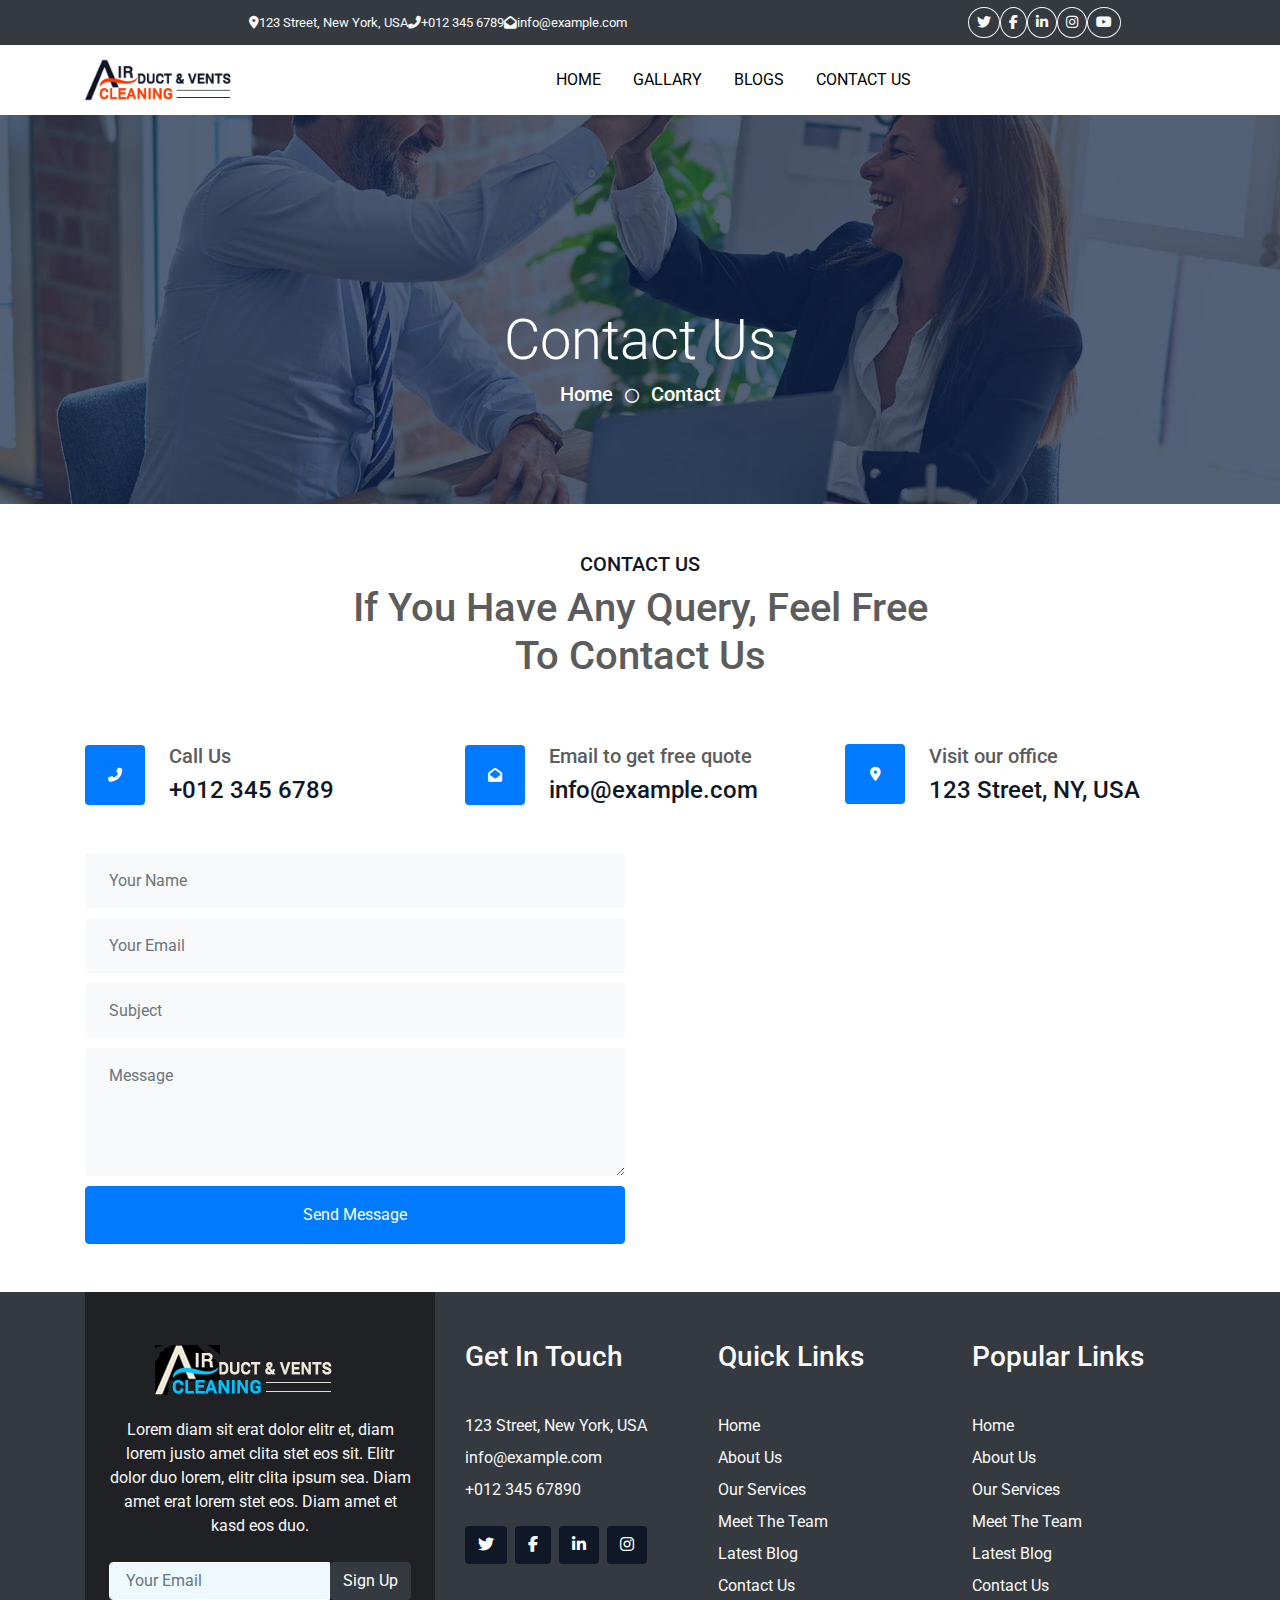
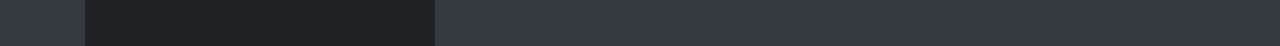
<file: egy design/contact.html>
<!DOCTYPE html>
<html lang="en">

<head>
    <meta charset="UTF-8" />
    <meta http-equiv="X-UA-Compatible" content="IE=edge" />
    <meta name="viewport" content="width=device-width, initial-scale=1.0" />
    <title>Home | Contact Us </title>
    <link rel="stylesheet" href="css/bootstrap.min.css" />
    <link rel="stylesheet" href="https://stackpath.bootstrapcdn.com/font-awesome/4.7.0/css/font-awesome.min.css" />
    <!-- i will provide this in description  -->
    <link rel="stylesheet" href="css/slick.css" />
    <link rel="stylesheet" href="css/slick-theme.css" />
    <link rel="stylesheet" href="css/owl.carousel.min.css" />
    <link rel="stylesheet" href="css/animate.min.css" />
    <link rel="stylesheet" href="css/magnific-popup.css" />
    <link rel="stylesheet" href="css/select2.min.css" />
    <link rel="stylesheet" href="css/select2-bootstrap4.min.css" />
    <link rel="stylesheet" href="https://cdnjs.cloudflare.com/ajax/libs/font-awesome/6.2.1/css/all.min.css"
        integrity="sha512-MV7K8+y+gLIBoVD59lQIYicR65iaqukzvf/nwasF0nqhPay5w/9lJmVM2hMDcnK1OnMGCdVK+iQrJ7lzPJQd1w=="
        crossorigin="anonymous" referrerpolicy="no-referrer" />
    <link rel="stylesheet" href="css/slick-animation.css" />
    <link rel="stylesheet" href="style.css" />
    <link rel="stylesheet" href="https://cdnjs.cloudflare.com/ajax/libs/font-awesome/6.4.2/css/all.min.css" />
    <link rel="stylesheet" href="https://stackpath.bootstrapcdn.com/bootstrap/4.5.2/css/bootstrap.min.css">


    <link rel="stylesheet" href="https://cdnjs.cloudflare.com/ajax/libs/font-awesome/6.2.1/css/all.min.css"
        integrity="sha512-MV7K8+y+gLIBoVD59lQIYicR65iaqukzvf/nwasF0nqhPay5w/9lJmVM2hMDcnK1OnMGCdVK+iQrJ7lzPJQd1w=="
        crossorigin="anonymous" referrerpolicy="no-referrer" />
    <link rel="icon" type="image/x-icon" href="images/logo.png">

</head>

<body>
    <button class="go-to" id="go-to">
        <i class="fa-solid fa-arrow-turn-up"></i>
    </button>
    <!-- Topbar Start -->
    <div class="container-fluid bg-dark px-5 d-none d-lg-block">
        <div class="row gx-0">
            <div class="col-lg-8 text-center text-lg-start mb-2 mb-lg-0">
                <div class="d-inline-flex align-items-center" style="height: 45px;">
                    <small class="me-3 text-light"><i class="fa fa-map-marker-alt me-2"></i>123 Street, New York,
                        USA</small>
                    <small class="me-3 text-light"><i class="fa fa-phone-alt me-2"></i>+012 345 6789</small>
                    <small class="text-light"><i class="fa fa-envelope-open me-2"></i>info@example.com</small>
                </div>
            </div>
            <div class="col-lg-4 text-center text-lg-end">
                <div class="d-inline-flex align-items-center" style="height: 45px;">
                    <a class="btn btn-sm btn-outline-light btn-sm-square rounded-circle me-2" href=""><i
                            class="fab fa-twitter fw-normal"></i></a>
                    <a class="btn btn-sm btn-outline-light btn-sm-square rounded-circle me-2" href=""><i
                            class="fab fa-facebook-f fw-normal"></i></a>
                    <a class="btn btn-sm btn-outline-light btn-sm-square rounded-circle me-2" href=""><i
                            class="fab fa-linkedin-in fw-normal"></i></a>
                    <a class="btn btn-sm btn-outline-light btn-sm-square rounded-circle me-2" href=""><i
                            class="fab fa-instagram fw-normal"></i></a>
                    <a class="btn btn-sm btn-outline-light btn-sm-square rounded-circle" href=""><i
                            class="fab fa-youtube fw-normal"></i></a>
                </div>
            </div>
        </div>
    </div>
    <!-- Topbar End -->
    <header id="main-header">
        <div class="main-header">
            <div class="container">
                <div class="row">
                    <div class="col-sm-12">
                        <nav class="navbar navbar-expand-lg navbar-light p-0">
                            <a href="#" class="navbar-toggler c-toggler" data-toggle="collapse"
                                data-target="#navbarSupportedContent" aria-controls="navbarSupportedContent"
                                aria-expanded="false" aria-label="Toggle navigation">
                                <div class="navbar-toggler-icon" data-toggle="collapse">
                                    <span class="navbar-menu-icon navbar-menu-icon--top"></span>
                                    <span class="navbar-menu-icon navbar-menu-icon--middle"></span>
                                    <span class="navbar-menu-icon navbar-menu-icon--bottom"></span>
                                </div>
                            </a>
                            <a href="index.html" class="navbar-brand">
                                <img src="images/logo.png" class="img-fluid logo" alt="" />
                            </a>
                            <div class="collapse navbar-collapse" id="navbarSupportedContent">
                                <div class="menu-main-menu-container">
                                    <ul id="top-menu" class="navbar-nav ml-auto">
                                        <span class="close" id="closeBtn">x</span>

                                        <li class="menu-item"><a href="index.html">Home</a></li>
                                        <li class="menu-item"><a href="#gallary">Gallary</a></li>
                                        <li class="menu-item"><a href="#blogs">Blogs</a></li>
                                        <li class="menu-item"><a href="contact.html" target="_blank">Contact Us</a></li>


                                    </ul>
                                </div>
                            </div>



                        </nav>
                    </div>
                </div>
            </div>
        </div>
    </header>





    <!-- Navbar Start -->
    <div class="container-fluid position-relative p-0">


        <div class="container-fluid bg-primary py-5 bg-header">
            <div class="row py-5">
                <div class="col-12 pt-lg-5 mt-lg-5 text-center">
                    <h1 class="display-4 text-white ">Contact Us</h1>
                    <a href="index.html" class="h5 text-white">Home</a>
                    <i class="far fa-circle text-white px-2"></i>
                    <a href="" class="h5 text-white">Contact</a>
                </div>
            </div>
        </div>
    </div>
    <!-- Navbar End -->


    <!-- Full Screen Search Start -->
    <div class="modal fade" id="searchModal" tabindex="-1">
        <div class="modal-dialog modal-fullscreen">
            <div class="modal-content" style="background: rgba(9, 30, 62, .7);">
                <div class="modal-header border-0">
                    <button type="button" class="btn bg-white btn-close" data-bs-dismiss="modal"
                        aria-label="Close"></button>
                </div>
                <div class="modal-body d-flex align-items-center justify-content-center">
                    <div class="input-group" style="max-width: 600px;">
                        <input type="text" class="form-control bg-transparent border-primary p-3"
                            placeholder="Type search keyword">
                        <button class="btn btn-primary px-4"><i class="bi bi-search"></i></button>
                    </div>
                </div>
            </div>
        </div>
    </div>
    <!-- Full Screen Search End -->


    <!-- Contact Start -->
    <div class="">
        <div class="container auto-container">
            <div class="section-title text-center position-relative pb-3 mb-5 mt-5 mx-auto" style="max-width: 600px;">
                <h5 class="fw-bold text-fir  text-uppercase">Contact Us</h5>
                <h1 class="mb-0">If You Have Any Query, Feel Free To Contact Us</h1>
            </div>
            <div class="row g-5 mb-5" style="row-gap: 20px;">
                <div class="col-lg-4">
                    <div class="d-flex align-items-center wow fadeIn" data-wow-delay="0.1s">
                        <div class="bg-primary d-flex align-items-center justify-content-center rounded"
                            style="width: 60px; height: 60px;">
                            <i class="fa fa-phone-alt text-white"></i>
                        </div>
                        <div class="pl-4">
                            <h5 class="mb-2">Call Us</h5>
                            <h4 class="text-fir  mb-0">+012 345 6789</h4>
                        </div>
                    </div>
                </div>
                <div class="col-lg-4 ">
                    <div class="d-flex align-items-center wow fadeIn" data-wow-delay="0.4s">
                        <div class="bg-primary d-flex align-items-center justify-content-center rounded"
                            style="width: 60px; height: 60px;">
                            <i class="fa fa-envelope-open text-white"></i>
                        </div>
                        <div class="pl-4">
                            <h5 class="mb-2">Email to get free quote</h5>
                            <h4 class="text-fir  mb-0">info@example.com</h4>
                        </div>
                    </div>
                </div>
                <div class="col-lg-4">
                    <div class="d-flex align-items-start wow fadeIn" data-wow-delay="0.8s">
                        <div class="bg-primary d-flex align-items-center justify-content-center rounded"
                            style="width: 60px; height: 60px;">
                            <i class="fa fa-map-marker-alt text-white"></i>
                        </div>
                        <div class="pl-4">
                            <h5 class="mb-2">Visit our office</h5>
                            <h4 class="text-fir  mb-0">123 Street, NY, USA</h4>
                        </div>
                    </div>
                </div>
            </div>
            <div class="row g-5">
                <div class="col-lg-6 wow slideInUp" data-wow-delay="0.3s">
                    <form>
                        <div class="row g-3" style="row-gap: 10px;">
                            <div class="col-md-12">
                                <input type="text" class="form-control border-0 bg-light px-4" placeholder="Your Name"
                                    style="height: 55px;">
                            </div>
                            <div class="col-md-12">
                                <input type="email" class="form-control border-0 bg-light px-4" placeholder="Your Email"
                                    style="height: 55px;">
                            </div>
                            <div class="col-12">
                                <input type="text" class="form-control border-0 bg-light px-4" placeholder="Subject"
                                    style="height: 55px;">
                            </div>
                            <div class="col-12">
                                <textarea class="form-control border-0 bg-light px-4 py-3" rows="4"
                                    placeholder="Message"></textarea>
                            </div>
                            <div class="col-12">
                                <button class="btn btn-primary w-100 py-3" type="submit">Send Message</button>
                            </div>
                        </div>
                    </form>
                </div>
                <div class="col-lg-6 wow slideInUp" data-wow-delay="0.6s">
                    <iframe class="position-relative rounded w-100 h-100"
                        src="https://www.google.com/maps/embed?pb=!1m18!1m12!1m3!1d3001156.4288297426!2d-78.01371936852176!3d42.72876761954724!2m3!1f0!2f0!3f0!3m2!1i1024!2i768!4f13.1!3m3!1m2!1s0x4ccc4bf0f123a5a9%3A0xddcfc6c1de189567!2sNew%20York%2C%20USA!5e0!3m2!1sen!2sbd!4v1603794290143!5m2!1sen!2sbd"
                        frameborder="0" style="min-height: 350px; border:0;" allowfullscreen="" aria-hidden="false"
                        tabindex="0"></iframe>
                </div>
            </div>
        </div>
    </div>
    <!-- Contact End -->




    <!-- Footer Start -->
    <div class="container-fluid bg-dark text-light mt-5 wow fadeInUp" data-wow-delay="0.1s">
        <div class="container auto-container">
            <div class="row gx-5">
                <div class="col-lg-4 col-md-6 footer-about">
                    <div
                        class="d-flex flex-column align-items-center justify-content-center text-center h-100 foot-left p-4">
                        <a href="index.html" class="navbar-brand">
                            <h1 class="m-0 text-white">
                                <img src="images/logo.png" style="filter: invert(1);" alt="">
                            </h1>
                        </a>
                        <p class="mt-3 mb-4">Lorem diam sit erat dolor elitr et, diam lorem justo amet clita stet eos
                            sit. Elitr
                            dolor duo lorem, elitr clita ipsum sea. Diam amet erat lorem stet eos. Diam amet et kasd eos
                            duo.</p>
                        <form action="">
                            <div class="input-group">
                                <input type="text" class="form-control border-white p-3" placeholder="Your Email">
                                <button class="btn btn-dark">Sign Up</button>
                            </div>
                        </form>
                    </div>
                </div>
                <div class="col-lg-8 col-md-6">
                    <div class="row gx-5">
                        <div class="col-lg-4 col-md-12 pt-5 mb-5">
                            <div class="section-title section-title-sm position-relative pb-3 mb-4">
                                <h3 class="text-light mb-0">Get In Touch</h3>
                            </div>
                            <div class="d-flex mb-2">
                                <i class="bi bi-geo-alt text-primary me-2"></i>
                                <p class="mb-0">123 Street, New York, USA</p>
                            </div>
                            <div class="d-flex mb-2">
                                <i class="bi bi-envelope-open text-primary me-2"></i>
                                <p class="mb-0">info@example.com</p>
                            </div>
                            <div class="d-flex mb-2">
                                <i class="bi bi-telephone text-primary me-2"></i>
                                <p class="mb-0">+012 345 67890</p>
                            </div>
                            <div class="d-flex mt-4">
                                <a class="btn social mr-2" href="#"><i class="fab fa-twitter fw-normal"></i></a>
                                <a class="btn social mr-2" href="#"><i class="fab fa-facebook-f fw-normal"></i></a>
                                <a class="btn social mr-2" href="#"><i class="fab fa-linkedin-in fw-normal"></i></a>
                                <a class="btn social" href="#"><i class="fab fa-instagram fw-normal"></i></a>
                            </div>
                        </div>
                        <div class="col-lg-4 col-md-12 pt-0 pt-lg-5 mb-5">
                            <div class="section-title section-title-sm position-relative pb-3 mb-4">
                                <h3 class="text-light mb-0">Quick Links</h3>
                            </div>
                            <div class="link-animated d-flex flex-column justify-content-start">
                                <a class="text-light mb-2" href="#"><i
                                        class="bi bi-arrow-right text-primary me-2"></i>Home</a>
                                <a class="text-light mb-2" href="#"><i
                                        class="bi bi-arrow-right text-primary me-2"></i>About Us</a>
                                <a class="text-light mb-2" href="#"><i
                                        class="bi bi-arrow-right text-primary me-2"></i>Our Services</a>
                                <a class="text-light mb-2" href="#"><i
                                        class="bi bi-arrow-right text-primary me-2"></i>Meet The Team</a>
                                <a class="text-light mb-2" href="#"><i
                                        class="bi bi-arrow-right text-primary me-2"></i>Latest Blog</a>
                                <a class="text-light" href="#"><i
                                        class="bi bi-arrow-right text-primary me-2"></i>Contact Us</a>
                            </div>
                        </div>
                        <div class="col-lg-4 col-md-12 pt-0 pt-lg-5 mb-5">
                            <div class="section-title section-title-sm position-relative pb-3 mb-4">
                                <h3 class="text-light mb-0">Popular Links</h3>
                            </div>
                            <div class="link-animated d-flex flex-column justify-content-start">
                                <a class="text-light mb-2" href="#"><i
                                        class="bi bi-arrow-right text-primary me-2"></i>Home</a>
                                <a class="text-light mb-2" href="#"><i
                                        class="bi bi-arrow-right text-primary me-2"></i>About Us</a>
                                <a class="text-light mb-2" href="#"><i
                                        class="bi bi-arrow-right text-primary me-2"></i>Our Services</a>
                                <a class="text-light mb-2" href="#"><i
                                        class="bi bi-arrow-right text-primary me-2"></i>Meet The Team</a>
                                <a class="text-light mb-2" href="#"><i
                                        class="bi bi-arrow-right text-primary me-2"></i>Latest Blog</a>
                                <a class="text-light" href="#"><i
                                        class="bi bi-arrow-right text-primary me-2"></i>Contact Us</a>
                            </div>
                        </div>
                    </div>
                </div>
            </div>
        </div>
    </div>







    <!-- js files  -->
    <script src="js/jquery-3.4.1.min.js"></script>
    <script src="js/popper.min.js"></script>
    <script src="js/bootstrap.min.js"></script>
    <script src="js/slick.min.js"></script>
    <script src="js/owl.carousel.min.js"></script>
    <script src="js/bootstrap.bundle.js" type="text/javascript"></script>
    <script src="js/select2.min.js"></script>
    <script src="js/jquery.magnific-popup.min.js"></script>
    <script src="js/slick-animation.min.js"></script>

    <script src="index.js"></script>
    <script src="main.js"></script>
</body>

</html>
</file>
<file: egy design/style.css>
@import url('https://fonts.googleapis.com/css2?family=Playfair+Display:ital,wght@0,400;0,500;0,600;0,700;0,800;0,900;1,400;1,500;1,600;1,700;1,800;1,900&family=Roboto:ital,wght@0,100;0,300;0,400;0,500;0,700;0,900;1,100;1,300;1,400;1,500;1,700;1,900&display=swap');

body {
    font-family: 'Roboto', sans-serif;
    font-weight: 400;
    font-style: normal;
    font-size: 16px;
    line-height: 1.5;
    padding: 0;
    margin: 0;
    color: #d1d0cf;
    /* background: #141414; */
}

::selection {
    background-color: black;
    color: white;
}

.container-fluid {
    padding: 0 100px;
}

header#main-header {
    position: sticky;
    top: 0;
    right: 0;
    text-align: center;
    z-index: 1000000000;
    background: white;
    /* backdrop-filter: blur(10px); */
}

.close {
    color: white !important;
    /* padding: 12px; */
    border-radius: 50%;
    /* border: 2px solid red; */
    /* width: 20px; */
    /* height: 20px; */
    /* display: flex; */
    /* justify-content: center; */
    align-items: center;
    /* font-size: 20px; */
    margin: 10px 20px;
}

.colored {
    color: #ff3c00 !important;
    font-size: 100%;
    font-family: 'Roboto';
}

.feature-block {
    position: relative;
    margin-bottom: 30px;
    z-index: 1;
}

.feature-block .inner-box {
    position: relative;
    display: flex;
    border: 1px solid #ff3c00;
    border-radius: 10px;
    overflow: hidden;
    height: 100%;
    -webkit-transition: all 300ms ease;
    transition: all 300ms ease;
    -webkit-box-shadow: 0 10px 60px rgba(0, 0, 0, 0.07);
    box-shadow: 0 10px 60px rgba(0, 0, 0, 0.07);
}

.feature-block .icon-box {
    position: relative;
    background-color: #ff3c00;
    min-width: 110px;
    text-align: center;
    padding: 25px 15px;
    display: flex;
    -webkit-box-pack: justify;
    -ms-flex-pack: justify;
    justify-content: space-between;
    -webkit-box-orient: vertical;
    -webkit-box-direction: normal;
    -ms-flex-direction: column;
    flex-direction: column;
}

.feature-block .icon-box .count {
    font-size: 40px;
    line-height: 1em;
    -webkit-transition: all 300ms ease;
    transition: all 300ms ease;
    color: transparent;
    -webkit-text-stroke-width: 0.5px;
    -webkit-text-stroke-color: #fff;
}

.feature-block .content-box {
    position: relative;
    padding: 25px 30px;
}

.feature-block .content-box .title {
    color: #23589c;
    font-size: 24px;
    font-weight: 700;
    margin-bottom: 18px;
}

.feature-block .content-box .text {
    font-size: 16px;
    line-height: 26px;
    color: #767676;
}

.auto-container {
    position: static;
    max-width: 1200px;
    padding: 0px 15px;
    margin: 0 auto;
}

.exploreBtn {
    color: #fff;
    border: 3px solid #FF3C00;
    background-image: -webkit-linear-gradient(30deg, #FF3C00 50%, transparent 50%);
    background-image: linear-gradient(30deg, #FF3C0050%, transparent 50%);
    background-size: 500px;
    background-repeat: no-repeat;
    background-position: 0%;
    -webkit-transition: background 300ms ease-in-out;
    transition: background 300ms ease-in-out;
    padding: 15px 50px;
}

.exploreBtn:hover {
    background-position: 100%;
    color: #FF3C00;
}



@keyframes pulse {
    0% {
        transform: scale(1);
    }

    70% {
        transform: scale(.9);
    }

    100% {
        transform: scale(1);
    }
}

.about-section-two {
    position: relative;
    /* padding: 120px 0 70px; */
}

.about-section-two .content-column {
    position: relative;
    margin-bottom: 50px;
    z-index: 1;
}

.about-section-two .content-column .inner-column {
    position: relative;
}

.about-section-two .content-column .inner-column .sec-title {
    margin-bottom: 40px;
}

.sec-title {
    position: relative;
    margin-bottom: 50px;
}

.sec-title .sub-title {
    position: relative;
    top: -5px;
    display: inline-block;
    font-size: 16px;
    color: #f17830;
    text-transform: uppercase;
    letter-spacing: 0.1em;
    font-weight: 700;
}

.sec-title .sub-title:before {
    position: absolute;
    left: 100%;
    top: 50%;
    height: 2px;
    width: 35px;
    margin-left: 10px;
    margin-top: -1px;
    background: #f17932;
    content: "";
}

.content-box .sub-title {
    color: white;
}

.sec-title h2 {
    position: relative;
    font-size: 48px;
    line-height: 1.2em;
    color: #23589c;
    font-weight: 700;
}

.about-section-two .content-column .inner-column .sec-title h4 {
    margin-top: 30px;
    color: #003c38;
}

.about-section-two .content-column .inner-column .sec-title .text {
    font-weight: 500;
}

.sec-title .text {
    font-size: 16px;
    line-height: 30px;
    color: #767676;
    margin-top: 30px;
}

.feature-block-three {
    position: relative;
    margin-bottom: 30px;
}

.feature-block-three .inner {
    position: relative;
    padding: 30px 20px 20px;
    text-align: center;
    background-color: #efeae4;
    min-height: 180px;
    border-radius: 10px;
    -webkit-box-shadow: 0 5px 40px rgba(0, 0, 0, 0.07);
    box-shadow: 0 5px 40px rgba(0, 0, 0, 0.07);
    -webkit-transition: all 300ms ease;
    transition: all 300ms ease;
}

.feature-block-three .title {
    font-size: 18px;
    color: #23589c;
    font-weight: 700;
}

.founder-info {
    position: relative;
    display: -webkit-box;
    display: -ms-flexbox;
    display: flex;
    -webkit-box-pack: center;
    -ms-flex-pack: center;
    justify-content: center;
    -webkit-box-orient: vertical;
    -webkit-box-direction: normal;
    -ms-flex-direction: column;
    flex-direction: column;
    margin-top: 15px;
    min-height: 90px;
    padding-left: 110px;
}

.founder-info .thumb {
    position: absolute;
    left: 0;
    top: 0;
    height: 90px;
    width: 90px;
    padding: 5px;
    background-color: #fff;
    border-radius: 50%;
    overflow: hidden;
    border: 2px dashed #0e233e;
}

.founder-info .thumb img {
    border-radius: 50%;
}

.founder-info .name {
    font-size: 20px;
    /* line-height: 0px; */
    color: #23589c;
    font-weight: 700;
}

.founder-info .designation {
    font-size: 16px;
    color: #f06b1c;
    font-weight: 400;
    display: block;
}

.about-section-home-2 .image-column {
    margin-bottom: 50px;
}

.about-section-home-2 .image-column .inner-column {
    position: relative;
}

.about-section-home-2 .image-column .inner-column .image-box {
    position: relative;
    display: inline-block;
    padding-bottom: 50px;
}

.about-section-home-2 .image-column .inner-column .image-box .image-1 {
    display: block;
    position: relative;
    border: 11px solid #FFF;
    -webkit-box-shadow: 0px 0px 40px 3px rgba(0, 0, 0, 0.25);
    box-shadow: 0px 0px 40px 3px rgba(0, 0, 0, 0.25);
}

.about-section-home-2 .image-column .inner-column .image-box .image-2 {
    position: absolute;
    right: -30px;
    bottom: -40px;
    border: 8px solid #FFF;
    -webkit-box-shadow: 0px 0px 40px 3px rgba(0, 0, 0, 0.25);
    box-shadow: 0px 0px 40px 3px rgba(0, 0, 0, 0.25);
}




.team-block-two {
    position: relative;
    margin-bottom: 40px;
}

.team-block-two .inner-box {
    position: relative;
    padding-right: 40px;
}

.team-block-two .image-box {
    position: relative;
}

.team-block-two .image-box:before {
    position: absolute;
    left: 50px;
    top: 30px;
    bottom: 30px;
    right: -30px;
    background-image: url("https://kodesolution.com/html/2023/airko-html/images/icons/team-bg.png");
    content: "";
    border-radius: 10px;
}

.team-block-two .image-box .image {
    position: relative;
    overflow: hidden;
    margin-bottom: 0;
    border-radius: 10px;
    z-index: 1;
}

.team-block-two .image-box .image img {
    width: 100%;
    -webkit-transition: all 400ms ease;
    transition: all 400ms ease;
}

.team-block-two .social-links {
    position: absolute;
    right: 0;
    bottom: 90px;
    padding: 15px 0;
    margin-top: 5px;
    display: -webkit-box;
    display: -ms-flexbox;
    display: flex;
    -webkit-box-align: center;
    -ms-flex-align: center;
    align-items: center;
    -webkit-box-orient: vertical;
    -webkit-box-direction: normal;
    -ms-flex-direction: column;
    flex-direction: column;
    background: #ffffff;
    -webkit-transform: scaleY(0);
    transform: scaleY(0);
    -webkit-transform-origin: bottom;
    transform-origin: bottom;
    z-index: 3;
    visibility: hidden;
    opacity: 0;
    border-radius: 8px 8px 0 0;
    -webkit-transition: all 400ms ease;
    transition: all 400ms ease;
}

.team-block-two .social-links a {
    position: relative;
    height: 35px;
    width: 50px;
    display: block;
    font-size: 14px;
    line-height: 35px;
    text-align: center;
    color: #23589c;
    -webkit-transition: all 300ms ease;
    transition: all 300ms ease;
}

.team-block-two .info-box {
    position: relative;
    padding: 20px 0 0;
}

.team-block-two .info-box .name {
    font-weight: 700;
    z-index: 2;
    margin-bottom: 7px;
    color: black;
    text-transform: capitalize;
}

.team-block-two .info-box .designation {
    position: relative;
    display: block;
    font-size: 14px;
    font-weight: 500;
    color: #6a6a6a;
    text-transform: uppercase;
    letter-spacing: 1px;
    z-index: 2;
    line-height: 1em;
    -webkit-transition: all 400ms ease;
    transition: all 400ms ease;
}

.team-block-two .share-icon {
    position: absolute;
    right: 0px;
    bottom: 50px;
    height: 50px;
    width: 50px;
    line-height: 50px;
    text-align: center;
    font-size: 16px;
    color: #ffffff;
    background-color: #f06b1c;
    -webkit-transition: all 300ms ease;
    transition: all 300ms ease;
    border-radius: 7px;
    z-index: 3;
}

.team-block-two .inner-box:hover .social-links {
    -webkit-transform: scaleY(1);
    transform: scaleY(1);
    opacity: 1;
    visibility: visible;
}

.team-block-two .social-links a:hover {
    color: #f06b1c;
}







.gallery #user-button {
    z-index: 1000;
    bottom: 1rem !important;
    right: 1rem !important;
    color: var(--user-button-text);
    transition: 1s 0s ease-out;
    -webkit-animation: slide 3s ease-out forwards;
    animation: slide 3s ease-out forwards;
}

@-webkit-keyframes slide {

    0%,
    50% {
        opacity: 0;
        display: block !important;
    }

    100% {
        opacity: 1;
        display: block !important;
    }
}

@keyframes slide {

    0%,
    50% {
        opacity: 0;
        display: block !important;
    }

    100% {
        opacity: 1;
        display: block !important;
    }
}

.gallery #user-button .u-card {
    border-radius: 100%;
    box-shadow: 0 0 1rem -0.25rem var(--user-button-shadow), inset 0 0 1rem -0.75rem var(--user-button-shadow);
}

.gallery #user-button .u-main {
    cursor: pointer;
    --user-button-background: var(--user-button-main, #EC87C0);
}

.gallery #user-button .u-main img {
    height: 100%;
    width: 100%;
}

.gallery #user-button .u-main iframe {
    position: absolute;
    top: 0;
    left: 0;
    width: 4rem;
    height: 4rem;
    opacity: 1;
    transition: 0s 4s;
}

.gallery #user-button .u-icons {
    position: relative;
    z-index: 950;
    transform: translate(-50%, -50%);
    background: var(--user-button-circle);
    box-shadow: 0 0 0 0.125rem var(--user-button-cardborder);
    border-radius: 100%;
    transition: 0.25s;
    opacity: 1 !important;
    -webkit-backdrop-filter: blur(10px);
    backdrop-filter: blur(10px);
}

.gallery #user-button .u-icons a {
    color: inherit;
    display: grid;
    place-items: center;
    width: 30px;
    height: 30px;
    text-decoration: none;
}

.gallery #user-button .u-icons a div {
    padding: 0.5rem;
    transition: 0s;
}

.gallery #user-button .u-icons a[href="https://twitter.com/Osorpenke"] {
    position: relative;
}

.gallery #user-button .u-icons a[href="https://twitter.com/Osorpenke"]:before {
    content: "Middle Click";
    position: absolute;
    top: -1.5rem;
    left: 50%;
    font-family: "Segoe UI", Tahoma, Geneva, Verdana, sans-serif;
    white-space: pre;
    transform: translateX(-50%);
    opacity: 0;
    pointer-events: none;
    transition: 0.25s ease-in;
    background: #fffc;
    padding: 0.25rem 0.5rem;
    border-radius: 0.25rem;
}

.gallery #user-button .u-icons a[href="https://twitter.com/Osorpenke"].show:before {
    opacity: 1;
    transition: 0.25s ease-out;
}

.gallery #user-button .u-icons a[href="https://twitter.com/Osorpenke"] div {
    color: #1da1f2;
}

.gallery #user-button .u-icons a[href="https://codepen.io/z-"] div {
    background: black;
    color: white;
}

.gallery #user-button .u-icons a.u-random div {
    position: relative;
    top: -1px;
    -webkit-animation: diespin 2s linear infinite;
    animation: diespin 2s linear infinite;
}

@-webkit-keyframes diespin {
    0% {
        transform: rotate(0deg);
    }

    100% {
        transform: rotate(360deg);
    }
}

@keyframes diespin {
    0% {
        transform: rotate(0deg);
    }

    100% {
        transform: rotate(360deg);
    }
}

.gallery #user-button .u-icons a.u-random:not(:hover) div {
    -webkit-animation-play-state: paused;
    animation-play-state: paused;
}

.gallery #user-button .u-icons>* {
    position: absolute;
    width: 30px;
    height: 30px;
    background: var(--singlecolour);
    border-radius: 100%;
    cursor: pointer;
    transform: translate(-50%, -50%);
    transition: 0.25s -0.05s;
}

.gallery #user-button .u-icons>*:before {
    position: absolute;
    top: 50%;
    left: 50%;
    transform: translate(-50%, -50%);
}

.gallery #user-button .u-icons>*:hover,
.gallery #user-button .u-icons>*:focus-within {
    background: var(--hcolour);
}

.gallery #user-button .u-icons>*:first-child:nth-last-child(1):nth-child(1),
.gallery #user-button .u-icons>*:first-child:nth-last-child(1)~*:nth-child(1) {
    left: 25%;
    top: 25%;
}

.gallery #user-button .u-icons>*:first-child:nth-last-child(2):nth-child(1),
.gallery #user-button .u-icons>*:first-child:nth-last-child(2)~*:nth-child(1) {
    left: 37.5%;
    top: 18.75%;
}

.gallery #user-button .u-icons>*:first-child:nth-last-child(2):nth-child(2),
.gallery #user-button .u-icons>*:first-child:nth-last-child(2)~*:nth-child(2) {
    left: 18.75%;
    top: 37.5%;
}

.gallery #user-button .u-icons>*:first-child:nth-last-child(3):nth-child(1),
.gallery #user-button .u-icons>*:first-child:nth-last-child(3)~*:nth-child(1) {
    left: 50%;
    top: 15.625%;
}

.gallery #user-button .u-icons>*:first-child:nth-last-child(3):nth-child(2),
.gallery #user-button .u-icons>*:first-child:nth-last-child(3)~*:nth-child(2) {
    left: 25%;
    top: 25%;
}

.gallery #user-button .u-icons>*:first-child:nth-last-child(3):nth-child(3),
.gallery #user-button .u-icons>*:first-child:nth-last-child(3)~*:nth-child(3) {
    left: 15.625%;
    top: 50%;
}

.gallery #user-button .u-icons>*:first-child:nth-last-child(4):nth-child(1),
.gallery #user-button .u-icons>*:first-child:nth-last-child(4)~*:nth-child(1) {
    left: 62.5%;
    top: 18.75%;
}

.gallery #user-button .u-icons>*:first-child:nth-last-child(4):nth-child(2),
.gallery #user-button .u-icons>*:first-child:nth-last-child(4)~*:nth-child(2) {
    left: 37.5%;
    top: 18.75%;
}

.gallery #user-button .u-icons>*:first-child:nth-last-child(4):nth-child(3),
.gallery #user-button .u-icons>*:first-child:nth-last-child(4)~*:nth-child(3) {
    left: 18.75%;
    top: 37.5%;
}

.gallery #user-button .u-icons>*:first-child:nth-last-child(4):nth-child(4),
.gallery #user-button .u-icons>*:first-child:nth-last-child(4)~*:nth-child(4) {
    left: 18.75%;
    top: 62.5%;
}

.gallery #user-button:hover .u-icons,
.gallery #user-button:focus-within .u-icons {
    width: 300% !important;
    height: 300% !important;
}

.gallery.dark {
    background: #232223;
    color: white;
}

.gallery .credit {
    position: absolute;
    bottom: 20px;
    left: 20px;
    color: inherit;
}

.gallery .options {
    display: flex;
    flex-direction: row;
    align-items: stretch;
    overflow: hidden;
    /* width: calc(100% - 100px); */
    height: 500px;
    background: white;
    padding: 30px;
    border-radius: 15px;
    margin: auto;
}

.gallery .options .option {
    position: relative;
    overflow: hidden;
    min-width: 60px;
    margin: 10px;
    background: var(--optionBackground, var(--defaultBackground, #e6e9ed));
    background-size: auto 120%;
    background-position: center;
    cursor: pointer;
    transition: 0.5s cubic-bezier(0.05, 0.61, 0.41, 0.95);
}

.gallery .options .option::before {
    content: "";
    background: #02103185;
    position: absolute;
    width: 100%;
    height: 100%;
    z-index: 1;
}

.gallery .options .option:nth-child(1) {
    --defaultBackground: #ed5565;
}

.gallery .options .option:nth-child(2) {
    --defaultBackground: #fc6e51;
}

.gallery .options .option:nth-child(3) {
    --defaultBackground: #ffce54;
}

.gallery .options .option:nth-child(4) {
    --defaultBackground: #2ecc71;
}

.gallery .options .option:nth-child(5) {
    --defaultBackground: #5d9cec;
}

.gallery .options .option:nth-child(6) {
    --defaultBackground: #ac92ec;
}

.gallery .options .option.active {
    flex-grow: 10000;
    transform: scale(1);
    max-width: 600px;
    margin: 0px;
    border-radius: 40px;
    background-size: auto 100%;
    background-size: Cover !important;
}

.gallery .options .option.active .shadow {
    box-shadow: inset 0 -120px 120px -120px black, inset 0 -120px 120px -100px black;
}

.gallery .options .option.active .label {
    bottom: 20px;
    left: 20px;
}

.gallery .options .option.active .label .info>div {
    left: 0px;
    opacity: 1;
}

.gallery .options .option:not(.active) {
    flex-grow: 1;
    border-radius: 50px;
    background-size: Cover !important;
}

.gallery .options .option:not(.active) .shadow {
    bottom: -40px;
    box-shadow: inset 0 -120px 0px -120px black, inset 0 -120px 0px -100px black;
}

.gallery .options .option:not(.active) .label {
    bottom: 10px;
    left: 10px;
}

.gallery .options .option:not(.active) .label .info>div {
    left: 20px;
    opacity: 0;
}

.gallery .options .option .shadow {
    position: absolute;
    bottom: 0px;
    left: 0px;
    right: 0px;
    height: 120px;
    transition: 0.5s cubic-bezier(0.05, 0.61, 0.41, 0.95);
}

.gallery .options .option .label {
    display: flex;
    position: absolute;
    right: 0px;
    height: 40px;
    transition: 0.5s cubic-bezier(0.05, 0.61, 0.41, 0.95);
    justify-content: space-between;
}

.gallery .options .option .label .icon {
    display: flex;
    flex-direction: row;
    justify-content: center;
    align-items: center;
    min-width: 40px;
    max-width: 40px;
    height: 40px;
    border-radius: 100%;
    background-color: #00bcd4;
    color: #fff;
    position: relative;
    z-index: 1;
    font-size: 20px;
    right: 0px;
}

.gallery .options .option:nth-child(2) .label .icon {
    background-color: #e91e63;
}

.gallery .options .option:nth-child(3) .label .icon {
    background-color: #ffce54;
}

.gallery .options .option:nth-child(4) .label .icon {
    background-color: #4caf50;
}

.gallery .options .option:nth-child(5) .label .icon {
    background-color: #607d8b;
}

.gallery .options .option .label .info {
    display: flex;
    flex-direction: column;
    justify-content: center;
    margin-left: 10px;
    color: white;
    white-space: pre;
    z-index: 100;
    align-self: left;
}

.gallery .options .option .label .info>div {
    position: relative;
    transition: 0.5s cubic-bezier(0.05, 0.61, 0.41, 0.95), opacity 0.5s ease-out;
}

.gallery .options .option .label .info .main {
    font-weight: bold;
    font-size: 1.2rem;
}

.gallery .options .option .label .info .sub {
    transition-delay: 0.1s;
}

.gallery {
    padding: 100px 0 100px 0;
    background: #04afc6;
    background-size: cover;
    position: relative;
    background-image: linear-gradient(90deg, #ff440a 68.5%, #101727 0%);
}

.gallery .galary-header {
    display: flex;
    justify-content: space-between;
    align-items: flex-start;
    margin-bottom: 20px;
}

.gallery h2 {
    font-size: 30px;
    color: #ffffff;
    /* padding-right: 50px; */
    /* margin-bottom: 55px; */
}

.gallery .galary-header a {
    margin-left: 50px;
    padding: 10px 20px;
    background: none;
    border: 1px solid #fff;
}

.text-fir {
    color: #101727;
}

.slog {

    background: #ff5622;

    z-index: 1000000;

    color: black !important;

    position: absolute;

    left: 0;
}

.gallery .container {
    position: relative;
}

.qute {

    background: #101727;
}

/*-- End Gallery--*/
.exp-box {
    position: absolute;
    top: 30px;
    left: -60px;
    background-color: #ffffff;
    padding: 25px 35px 25px 70px;
    -webkit-box-shadow: 0px 0px 18px 3px rgba(0, 0, 0, 0.05);
    box-shadow: 0px 0px 18px 3px rgba(0, 0, 0, 0.05);
    border-radius: 10px;
    z-index: 10;
}

.image-column .inner-column .image-box .image-2 {
    position: absolute;
    right: 0;
    bottom: -40px;
    border: 8px solid #FFF;
    -webkit-box-shadow: 0px 0px 40px 3px rgba(0, 0, 0, 0.25);
    box-shadow: 0px 0px 40px 3px rgba(0, 0, 0, 0.25);
}

.image-column .inner-column .image-box {
    position: relative;
    display: inline-block;
    padding-bottom: 50px;
}







.image-column .inner-column .image-box .exp-box {
    position: absolute;
    top: 30px;
    left: -60px;
    background-color: #ffffff;
    padding: 25px 35px 25px 70px;
    -webkit-box-shadow: 0px 0px 18px 3px rgba(0, 0, 0, 0.05);
    box-shadow: 0px 0px 18px 3px rgba(0, 0, 0, 0.05);
    border-radius: 10px;
    z-index: 10;
}

.image-column .inner-column .image-box .exp-box .inner-box {
    display: -webkit-box;
    display: -ms-flexbox;
    display: flex;
    -webkit-box-align: center;
    -ms-flex-align: center;
    align-items: center;
}

.image-column .inner-column .image-box .exp-box .images-box {
    margin-right: 18px;
}

.image-column .inner-column .image-box .exp-box .images-box img {
    margin-left: -33px;
}

.image-column .inner-column .image-box .exp-box .count-box {
    position: relative;
    color: black;
    font-size: 36px;
    font-weight: 700;
    line-height: 54px;
}

.image-column .inner-column .image-box .exp-box .count-box .count-text {
    position: relative;
    color: black;
    font-size: 36px;
    font-family: 700;
    line-height: 54px;
}

.image-column .inner-column .image-box .exp-box .counter-title {
    color: black;
    margin-bottom: 0;
}


.features-section {
    position: relative;
    padding: 60px 0 90px;
    z-index: 1;
}

@media only screen and (max-width: 1023px) {

    .about-section-two .image-column .image-1,
    .about-section-two .image-column .image-2 {
        position: relative;
        left: auto;
        right: 0;
        width: 50%;
        padding: 0 10px;
    }
}

@media only screen and (max-width: 1023px) {
    .about-section-two .image-column .inner-column {
        padding: 0 0;
        margin: 0 -10px;
    }
}

@media only screen and (max-width: 1199px) {
    .about-section-two .image-column .inner-column {
        padding-bottom: 110px;
    }
}

@media only screen and (max-width: 1023px) {
    .about-section-two .image-column {
        order: 3;
    }
}

@media only screen and (max-width: 1023px) {

    .about-section-two .image-column .image-1,
    .about-section-two .image-column .image-2 {
        position: relative;
        left: auto;
        right: 0;
        width: 50%;
        padding: 0 10px;
    }
}

.feature-block-three .inner:hover {
    background-color: #ffffff;
}


.services-section-two {
    position: relative;
    padding: 100px 0;
    z-index: 1;
}

@media (max-width:991px) {
    .image-column {
        display: none;
    }

}

@media (max-width: 767px) {
    .gallery .galary-header {
        flex-direction: row;
        justify-content: center;
        align-items: center;
        margin-bottom: 20px;
    }
}

@media screen and (max-width: 478px) {
    .gallery .options {
        min-width: 280px;
    }
}

.social {
    background-color: #101727 !important;
    color: white !important;
}

.feature-block .inner-box:hover {
    -webkit-box-shadow: 0 5px 20px rgba(0, 0, 0, 0.2);
    box-shadow: 0 5px 20px rgba(0, 0, 0, 0.2);
    -webkit-transform: translateY(-10px);
    transform: translateY(-10px);
}

.go-to {
    position: fixed;
    right: -46px;
    bottom: 40px;
    cursor: pointer !important;
    background: #fb641b;
    color: white;
    padding: 10px;
    width: 45px;
    height: 45px;
    display: flex;
    justify-content: center;
    align-items: center;
    z-index: 100000;
    transition: 0.6s;
    border-radius: 50%;
    box-shadow: none;
    outline: none;
}

.foot-left {

    background: #202124;
}

@media screen and (max-width: 558px) {
    .gallery .options {
        min-width: 360px;
    }
}

.bg-header {
    background: linear-gradient(rgba(9, 30, 62, .7), rgba(9, 30, 62, .7)), url("images/carousel-1.jpg") center center no-repeat;
    background-size: cover;
}

.form-control {
    background-color: #EEF9FF !important;
}

@media screen and (max-width: 638px) {
    .gallery .options {
        min-width: 440px;
    }
}

@media (max-width: 767px) {
    .gallery .options .option {
        height: 60px;
    }
}

@media (max-width: 767px) {
    .gallery .options {
        min-width: 100%;
        height: 600px;
        flex-direction: column;
    }
}

@media (max-width: 767px) {
    .gallery {
        background: #03b2c9;
    }
}
















.sec-title h2 {
    position: relative;
    font-size: 40px;
    line-height: 1.2em;
    color: #23589c;
    font-weight: 700;
}

.slide-item .content-box {
    position: absolute;
    left: 0;
    bottom: 10px;
    /* padding: 40px 40px 30px; */
    z-index: 9;
    width: 100%;
}



.slide-item .content-box .title {
    display: block;
    color: #f06b1c;
    margin: 0;
}

.slide-item .content-box .title a {
    color: #f06b1c;
    -webkit-transition: all 300ms ease;
    transition: all 300ms ease;
}

.slide-item .block-images .icon {
    position: absolute;
    left: 0px;
    top: 0;
    height: 90px;
    width: 90px;
    background-color: #ffffff;
    border-radius: 10px 0 10px 0;
    display: -webkit-box;
    display: -ms-flexbox;
    display: flex;
    -webkit-box-align: center;
    -ms-flex-align: center;
    align-items: center;
    -webkit-box-pack: center;
    -ms-flex-pack: center;
    justify-content: center;
    color: #f06b1c;
    font-size: 54px;
    -webkit-transition: all 300ms ease;
    transition: all 300ms ease;
    z-index: 2;
}

.slide-item:hover .block-images {
    border-radius: 10px 10px 0 0;
    transition: 0.6s;
}

.slide-item .block-images .img-box img {
    transition: 0.6s;
}

.slide-item .block-images:hover .img-box img {
    -webkit-transform: scale(1.1);
    transform: scale(1.1);
}

#freqaskedquestions .accordion-button::after {
    background-image: none;
}

.accordion-flush .accordion-item .accordion-button {
    background-color: #101727;
    color: #ffffff !important;
    font-size: 19px;
    width: 100%;
    padding: 8px !important;
    display: block;
    direction: ltr;
}

.accordion-flush .accordion-item li {
    list-style-type: none;
}

#freqaskedquestions {
    background-color: #efeff4;
    padding: 70px 0;
    direction: ltr;
    margin-top: 21px;
}

.accordion-flush .accordion-item .accordion-body {
    background-color: #efeff4;
    user-select: none;
    margin: 13px 0;
}

@media (max-width: 991px) {
    #freqaskedquestions .img-none {
        display: none;
    }
}

#freqaskedquestions img {
    /* transform: scaleX(-1); */
    float: left;
    margin: 60px 0px 0px 0px;
    width: 100%;
}

#freqaskedquestions .repeated-questions h2 {
    /* width: max-content; */
    font-family: FFShamelFamily-SansOneBold;
    font-size: 20px;
    font-weight: bold;
    font-stretch: normal;
    font-style: normal;
    line-height: 1.63;
    letter-spacing: normal;
    background-color: #efeff4;
    color: #004f6c;
    padding: 15px 6px 15px 15px;
    margin: -26px 0px 0px 0px;
    /* border-radius: 15px; */
}

#freqaskedquestions .repeated-questions {
    border: 2px solid #ffffff;
    border-radius: 15px;
    direction: rtl;
    /* margin: 0px 12px; */
}

#flush-collapseTwo,
.accordion-body {
    padding: 0px 6px 15px 15px;
}

.team-section {
    position: relative;
    padding: 120px 0 70px;
    overflow: hidden;
}

.team-section:before {
    position: absolute;
    right: 0;
    top: 0;
    width: 100%;
    height: 100%;
    background-image: url("	https://kodesolution.com/html/2023/airko-html/images/icons/shape-6.png");
    background-repeat: no-repeat;
    background-position: right top;
    content: "";
}

















.close:hover {

    color: white !important;
}

@media (min-width:991px) {
    .close {
        display: none;

    }

}

header .navbar-light .navbar-brand img.logo {
    width: 160px;
}

header .navbar .menu-header-menu-container,
header .navbar .menu-main-menu-container {
    display: inline-block;
    width: 100%;
}

a {
    color: black;
    text-decoration: none;
    outline: medium none;
    transition: all 0.5s ease-out 0s;
}

header .navbar ul.navbar-nav {
    display: block;
    text-align: center;
}

header .navbar ul li {
    list-style: none;
    margin-right: 18px;
    position: relative;
    transition: all 0.3s ease-in-out;
    display: inline-block;
}

header .navbar ul li.menu-item a {
    font-size: 16px;
    font-weight: 400;
    position: relative;
    padding: 0 0 0 10px;
    line-height: 70px;
    z-index: 9;
    text-decoration: none;
    transition: all 0.3s ease-in-out;
    text-transform: uppercase;
}

header .navbar ul li.menu-item a:hover {
    color: #e50914 !important;
}

.navbar ul li:hover>.sub-menu {
    display: block !important;
    animation: fade-in 0.5s cubic-bezier(0.39, 0.575, 0.565, 1) both;
}

.navbar ul li:hover .sub-menu {
    display: block;
    padding: 15px 0;
    background: #141414;
    position: absolute;
    top: 100%;
    left: 0;
    padding-left: 0;
    display: inline-block;
    min-width: 256px;
    box-shadow: 0 1px 30px 0 rgb(36 38 43 / 10%);
}

.navbar ul li .sub-menu li>.sub-menu {
    display: none;
}

.navbar .navbar-nav li:last-child .sub-menu li:hover>.sub-menu,
.navbar .navbar-nav li:nth-last-child(2) .sub-menu li:hover>.sub-menu {
    left: auto;
    right: 100%;
    top: -15px;
}

.navbar ul li:last-child {
    margin-right: 0;
}

.navbar ul.navbar-nav>li.menu-item:hover>a,
.navbar ul.navbar-nav>li.menu-item:hover>i {
    color: #e50914;
}

.navbar ul.navbar-nav>li.menu-item>a {
    text-transform: uppercase;
    color: black;
}

.navbar ul.navbar-nav>li:hover>a {
    font-weight: 600;
}

.navbar ul li.menu-item a {
    font-size: 16px;
    font-weight: 400;
    position: relative;
    padding: 0 0 0 10px;
    line-height: 70px;
    z-index: 9;
    text-decoration: none;
    transition: all 0.3s ease-in-out;
    text-transform: capitalize;
}

.navbar ul li .sub-menu {
    display: none;
}

.navbar ul li .sub-menu li {
    margin-right: 0;
    padding: 0 15px;
}

.navbar ul.sub-menu li {
    display: block;
    text-align: left;
}

.navbar ul li {
    list-style: none;
    margin-right: 18px;
    position: relative;
    transition: all 0.3s ease-in-out;
    display: inline-block;
}

.menu-sticky .navbar ul li .sub-menu>li a {
    line-height: 1em;
}

.navbar ul li .sub-menu li>a {
    font-size: 14px;
    border-radius: 0;
    display: inline-block;
    width: 100%;
    line-height: 1em;
    padding: 15px;
    color: #d1d0cf;
    position: relative;
    overflow: hidden;
}

.navbar ul li.menu-item a {
    font-size: 16px;
    font-weight: 400;
    position: relative;
    padding: 0 0 0 10px;
    line-height: 70px;
    position: relative;
    z-index: 9;
    text-decoration: none;
    transition: all 0.3s ease-in-out;
    text-transform: capitalize;
}




.bar_titles {
    background: radial-gradient(ellipse at top, #ffffff78, #13131361 89%, #00000030) !important;
    height: 60px;
    position: relative;
    z-index: 2;
    box-shadow: 1px 1px 8px 1px #000000d9;
    border-bottom: 2px solid #0000002e;
}

#breadcrumbs {
    list-style: none;
    margin: 0 0px 0 0;
    padding: 18px 10px;
    overflow: hidden;
    position: relative;
    z-index: 1;
    color: #ffd54f;
    font-weight: bold;
    font-size: 14px;
    background: #13131300;
}

.breadcrumbs a {
    color: #fff;
    padding: 0 5px;
}

.poster_post {
    width: 100%;
    height: 375px;
    border: 4px solid #ffffff21;
    box-shadow: 0 0 10px rgba(0, 0, 0, 0.45);
    padding: 0 !important;
}

.img-ab {
    position: absolute;
    top: 12px;
    right: 25px;
    text-align: center;
    background: radial-gradient(ellipse at top, #383838, #0e0e0e 89%, #060606);
    padding: 0px 10px;
    width: 70px;
    border-radius: 3px;
    border: 1px solid #8e8e8e;
}

.img-ab a {
    color: #fff !important;
    font-size: 15px;
    text-decoration: none !important;
}

.img-ab.two {
    top: 125px;
}

.rate-count {
    font-size: 16px;
    color: #e6e6e6;
    text-align: right;
    padding: 0px 10px;
    font-weight: bold;
    background: #080808;
    margin-top: 5px;
    position: absolute;
    top: 5px;
    left: 19px;
    border-radius: 0 3px 3px 0;
}

.get_title_back {
    background: radial-gradient(ellipse at top, #ffffff78, #13131361 89%, #00000030);
    display: block;
    margin-bottom: 15px;
    padding: 10px 10px;
    border-radius: 3px;
    text-align: center;
    color: #ffc404;
    font-size: 18px;
    margin-top: 10px;
    box-shadow: 1px 1px 8px 1px #000000d9;
    border-bottom: 2px solid #0000002e;
}

.titleP {
    padding: 5px 0px;
    z-index: 10;
    color: white;
    display: inline-block;
    font-size: 21px;
    line-height: 17px;
    height: 35px;
}

.title_s {
    color: #eeeeee;
    position: relative;
    display: block;
    text-align: right;
}

.secover {
    width: 100%;
    padding: 20px 20px;
}

.post_content {
    padding: 4px 15px;
    background: radial-gradient(ellipse at top, #ffffff78, #13131361 89%, #00000030) !important;
    color: #fff;
    overflow-y: auto;
    margin-bottom: 7px;
    box-shadow: 0 0 5px 1px rgba(0, 0, 0, 0.24);
    text-align: justify;
    border-radius: 3px;
}

button[aria-expanded="true"] {
    /* background: radial-gradient(ellipse at top, #ffffff78, #13131361 89%, #00000030) !important; */
}

.btn-link:hover,
.btn-link:focus {
    /* color: #ffcb48 !important; */
    text-decoration: none !important;
}

.data_content.col-md-8 {
    padding: 5px 0px;
}

.card .card-header {
    padding: 0;
    background: none;
    border: 0;
    border-radius: 0 !important;
}

.card button {
    display: block;
    color: #fff !important;
    width: 100%;
    height: 100%;
    padding: 12px 20px;
    box-shadow: 2px 2px 2px #0006;
    margin: 0 !important;
    text-align: right;
    border: 0 !important;
    font-size: 15px;
    font-weight: bold;
    text-shadow: 1px 1px #000;
    background-color: #424242 !important;
}

.cats {
    display: block;
    border-bottom: 1px solid #ffffff12;
    color: #fff;
    font-size: 13px;
    margin-bottom: 5px;
}

.cats span {
    display: inline-block;
    color: #fffff8;
    margin-bottom: 5px;
    margin-top: 5px;
    padding: 1px 10px;
    border-radius: 3px;
    font-weight: bold;
    font-size: 13px;
}

.cats a,
.cats em {
    text-decoration: none;
    display: inline-block;
    background: radial-gradient(ellipse at top, #ffffff78, #13131361 89%, #00000030);
    padding: 11px 10px;
    border-radius: 4px;
    font-size: 13px;
    margin-bottom: 5px;
    color: #fff !important;
    text-decoration: none !important;
    line-height: 5px;
    font-weight: bold;
    text-shadow: 1px 2px 1px #000000a3;
    background: #ffffff17;
    transition: all 0.2s ease-in-out;
    font-style: unset;
}


li {
    list-style-type: none;
}

.left_data_content.col-md-4 {
    padding: 6px 15px 5px 0;
}

.dat_as {
    margin-top: -1px;
    position: relative;
    background: radial-gradient(ellipse at top, #ffffff78, #13131361 89%, #00000030) !important;
    padding: 12px 10px;
    border-radius: 3px;
    margin-bottom: 7px;
    box-shadow: 0 0 5px 1px rgba(0, 0, 0, 0.64);
    border-bottom: 1px solid #00000066;
}

.like-btn {
    position: absolute;
    cursor: pointer;
    z-index: 1;
    width: 100%;
    right: 0px;
    padding-right: 10px;
}

.like-count {
    width: auto;
    height: 18px;
    font-size: 14px;
    /* line-height: 16px; */
    color: #dadada;
    margin-right: 25px;
    margin-top: 2px;
}

.btn.orange {
    background: radial-gradient(ellipse at top, #ffffff78, #13131361 89%, #00000030);
    color: #fff;
}

.btn-fade,
.btn.orange,
.btn.green,
.btn.blue {
    border: none;
    display: block;
    padding: 15px;
    color: #f5f5f5;
    margin-bottom: 0px;
    transform-style: preserve-3d;
    cursor: pointer;
    border-radius: 4px;
    box-shadow: 0px 5px 24px rgba(34, 34, 34, 0.3);
    text-transform: none;
    font-weight: bold;
    margin-left: auto;
    margin-right: auto;
}

.btn.orange:hover {
    animation: bounce 1s cubic-bezier(0.075, 0.82, 0.165, 1);
}

.buttons .btn:hover:after {
    height: 100%;
    color: #fff;
}

.buttons .btn {
    width: 100%;
    font-size: 13px;
    position: relative;
    -webkit-transition: height 0.3s;
    -moz-transition: height 0.3s;
    transition: height 0.3s;
    text-shadow: 1px 1px 1px #000000c4;
    z-index: 2;
    border-radius: 0;
    margin-top: 7px;
}

.box .orange:after {
    background: linear-gradient(-45deg, #fb764c, #f33880, #902cb2, #6a39b6);
    -webkit-animation: Gradient 15s ease infinite;
    -moz-animation: Gradient 15s ease infinite;
    animation: Gradient 15s ease infinite;
    -webkit-transition: height 0.3s;
    -moz-transition: height 0.3s;
    transition: height 0.3s;
    z-index: -1;
    background-size: 400% 400%;
}

@keyframes bounce {
    0% {
        background: linear-gradient(-45deg, #fb764c, #f33880, #902cb2, #6a39b6);
    }

    100% {
        background: linear-gradient(-45deg, #eb673f, #ee2673, #a623d1, #6725ca);
    }


}

@keyframes Gradient {
    0% {
        background: linear-gradient(-45deg, #fb764c, #f33880, #902cb2, #6a39b6);
    }

    100% {
        background: linear-gradient(-45deg, #eb673f, #ee2673, #a623d1, #6725ca);
    }


}

.btn.blue {
    background: #bf2323;
    border-radius: 8px !important;
}

.blue span {
    font-size: 18px;
}

.covimg {
    width: 100%;
    background-size: cover;
    background-repeat: no-repeat;
    background-position: center center;
    padding: 0px 0px 20px;
    overflow: hidden;
    position: absolute;
    height: 100%;
    opacity: 0.2;
    --webkit-filter: blur(7px) brightness(1);
}

.navbar ul li .sub-menu li>a::before {
    position: absolute;
    content: "";
    background: #e50914;
    top: 0;
    bottom: 0;
    left: 0;
    right: 0;
    width: 4px;
    opacity: 0;
    transform: translate3d(-100%, 0, 0);
    transition: all 0.5s ease-in-out;
}

header .navbar ul li .sub-menu li.current-menu-parent>a::after,
header .navbar ul li .sub-menu li .sub-menu li.menu-item.current-menu-item>a::after,
header .navbar ul li .sub-menu li .sub-menu li.menu-item:hover>a::after {
    opacity: 1;
    transform: translate3d(0, 0, 0);
    transition: all 0.5s ease-in-out;
}

header .navbar ul li .sub-menu li:hover>a::after {
    opacity: 1;
    transform: translate3d(0, 0, 0);
    transition: all 0.5s ease-in-out;
}

.navbar ul li .sub-menu li>a::after {
    position: absolute;
    content: "";
    background: linear-gradient(270deg, rgba(11, 1, 2, 0) 0%, rgba(255, 55, 65, 0.3) 100%);
    top: 0;
    bottom: 0;
    left: 0;
    right: 0;
    transform: translate3d(-100%, 0, 0);
    transition: all 0.5s ease-in-out;
    z-index: -1;
    opacity: 0;
}

header .navbar ul li .sub-menu li:hover>a::before {
    opacity: 1;
    transform: translate3d(0, 0, 0);
    transition: all .5s ease-in-out;
}

.nav-open .nav-overlay {
    visibility: visible;
    transition: 0.3s;
}

.nav-overlay {
    left: 0;
    right: 0;
    top: 0;
    bottom: 0;
    opacity: 0;
    z-index: 900;
    display: block;
    width: 100%;
    position: fixed;
    visibility: hidden;
    background: rgba(0, 0, 0, 0.6);
    transition: 0.3s;
}

.more-toggle {
    color: #fff !important;
    font-size: 22px;
}

.dropdown-toggle.more-toggle::after {
    content: none;
}

.mobile-more-menu {
    display: none;
}

.more-menu {
    position: absolute;
    top: 50px;
    left: auto;
    right: 0;
    min-width: 18rem;
    padding: 0.35rem 0.5rem;
    margin: 0;
    opacity: 0;
    transform: translate(0, 70px);
    transition: all 0.3s ease-out 0s;
    background: #191919;
    box-shadow: 0px 3px 10px rgba(0, 0, 0, 0.75);
    visibility: hidden;
    z-index: 999;
}

.more-menu.show {
    opacity: 1;
    transform: translate(0, 0);
    visibility: visible;
}

header .navbar ul li:last-child {
    margin-right: 0;
}

.nav-item span.dots {
    height: 10px;
    width: 10px;
    font-size: 0;
    text-align: center;
    padding: 0;
    position: absolute;
    top: 3px;
    right: 12px;
    border-radius: 50%;
}

.menu-right .nav-items span.dots {
    right: 0;
}

.navbar-right li .iq-sub-dropdown .iq-sub-card {
    position: relative;
    font-size: inherit;
    padding: 15px 15px;
    line-height: normal;
    color: inherit;
    text-align: left;
    display: inline-block;
    width: 100%;
    border: 1px solid;
    border-image-slice: 1;
    border-width: 0 0 1px 0;
    border-image-source: linear-gradient(to right, rgba(209, 208, 207, 0.6), rgba(209, 208, 207, 0.3), rgba(209, 208, 207, 0));
}

.iq-sub-card.setting-dropdown {
    padding: 15px 15px 15px 0 !important;

}

.navbar-right li .iq-sub-dropdown a.iq-sub-card:last-child {
    border-bottom: 0;
}

.notify-bg {
    overflow: hidden;
    z-index: 99;
}

.notify-bg::before {
    content: "";
    display: block;
    position: absolute;
    background: rgba(255, 255, 255, 0.5);
    width: 70px;
    height: 100%;
    left: 0;
    top: 0;
    opacity: 0.5;
    filter: blur(30px);
    transform: translateX(-100px) skewX(-30deg);
    animation: noti-before-animation 2s infinite 2s;
}

.notify-bg::after {
    content: "";
    display: block;
    position: absolute;
    background: rgba(255, 255, 255, 0.2);
    width: 30px;
    height: 100%;
    left: 30px;
    top: 0;
    opacity: 0;
    filter: blur(5px);
    transform: translateX(-100px) skewX(-30deg);
    animation: noti-after-animation 2s infinite 2s;
}

.navbar-right .iq-sub-dropdown .iq-card-body div {
    border-radius: 0;
}

.navbar-right .iq-show .iq-sub-dropdown,
.iq-show .search-box {
    opacity: 1;
    visibility: visible;
    transform: translate(0, 0);
}

.navbar-right .iq-sub-dropdown {
    width: 300px;
    opacity: 0;
    visibility: hidden;
    position: absolute;
    top: 100%;
    right: 15px;
    background: #191919;
    transform: translate(0, 70px);
    transition: all 0.3s;
    padding: 0;
    box-shadow: 0 0 20px 0 rgba(0, 0, 0, 0.5);
    transition: all 0.3s ease-out 0s;
    z-index: 1;
}

.navbar-light .navbar-toggler-icon {
    background: url(images/menu.png) no-repeat scroll center center;
}

.search-toggle:hover,
header .navbar ul li.menu-item a:hover {
    color: #e50914 !important;
}

.search-wrapper {
    position: relative;
    display: inline-block;
    height: 36px;
    vertical-align: bottom;
}

.searchbutton {
    position: absolute;
    font-size: 22px;
    width: 100%;
    margin: 0;
    padding: 0;
    right: 16px;
    color: #d1d0cf;
}

.search:focus+.searchbutton {
    transition-duration: 0.4s;
    color: #e50914;
}

.search:hover+.searchbutton {
    color: #fff;
}

.search {
    position: absolute;
    left: 49px;
    background-color: transparent;
    outline: none;
    border: none;
    border-bottom: 1px solid transparent;
    padding: 0 0 0 16px;
    width: 0;
    height: 100%;
    z-index: 10;
    color: #fff;
    transition-duration: 0.4s;
}

.search:focus,
.search:hover {
    width: 350px;
    padding: 0;
    border-color: #d1d0cf;
}

.expandright {
    left: auto;
    right: -6px;
    bottom: -2px;
}

.search::placeholder {
    color: #fff !important;
}

.noti-svg {
    animation: notify 1.5s ease infinite;
    fill: #d1d0cf;
}

.noti-svg:hover {
    fill: #e50914;
}

.search-box {
    position: absolute;
    left: 0;
    right: 0;
    top: 46px;
    min-width: 25rem;
    width: 100%;
    z-index: -1;
    opacity: 0;
    transform: translate(0, 70px);
    transition: all 0.3s ease-out 0s;
    box-shadow: 0 0 20px 0 rgba(0, 0, 0, 0.15);
}

.search-toggle {
    padding: 0 !important;
}

.iq-search-bar .search-input {
    width: 100%;
    height: 40px;
    padding: 5px 15px 5px 40px;
    border: none;
    border-radius: 0;
    color: #fff;
    background: #191919;
}

.favorites-slider li.slide-item:hover .ribbon {
    display: none;

}

.ribbon {
    background: #C50E0E;
    position: absolute;
    z-index: 1000;
    /* left: -55px; */
    right: -55px;
    top: 16px;
    width: 170px;
    color: #fff;
    padding: 1px 54px;
    transform: rotate(45deg);
}

.iq-search-bar .searchbox .search-link {
    position: absolute;
    left: 15px;
    top: 13px;
    font-size: 16px;
}

input,
input[type="search"] {
    width: 100%;
    padding: 0px 15px;
    height: 48px;
    line-height: 48px;
    background: #141414;
    border: 1px solid #404043;
    border-radius: 0;
    color: #d1d0cf;
    transition: all 0.5s ease-in-out;
}

input:focus,
input[type="search"]:focus {
    border-color: #e50914;
    box-shadow: none;
    outline: none;
}

.user-m {
    height: 40px;
    width: 40px;
    min-width: 40px;
    line-height: 40px;
    font-size: 0.6rem;
}

h1,
h2,
h3,
h4,
h5,
h6 {
    font-weight: 500;
    margin: 0;
    line-height: 1.2;
    color: #fff;
}

h1 a,
h2 a,
h3 a,
h4 a,
h5 a,
h6 a {
    color: inherit;
}

.font-size-12 {
    font-size: 12px;
}

h6 .h6 {
    font-size: 1.0em;
}

a.text-primary:focus,
a.text-primary:hover {
    color: #e50914 !important;
}

.text-primary {
    color: #e50914 !important;
}

header#main-header.menu-sticky {
    position: fixed;
    top: 0;
    width: 100%;
    background: rgba(20, 20, 20, 0.5) !important;
    box-shadow: 0 0 30px 0 rgba(0, 0, 0, 0.4);
    z-index: 1;
}


/* *********** Responsiveness of header ************** */
@media (min-width : 1300px) {
    .container {
        max-width: 1170px;
    }
}

@media (min-width : 1499px) {
    .container {
        max-width: 1266px;

    }
}

@media only screen and (min-width:1200px) and (max-width : 1366px) {

    .search:focus,
    .search:hover {
        width: 220px !important;
    }
}

@media (min-width:992px) {
    .search-box {
        left: auto !important;
        right: 0 !important;
    }
}

@media (max-width:991px) {
    header .navbar-light .navbar-brand img.logo {
        width: 100px;
    }

    .navbar-collapse {
        position: fixed;
        top: 0;
        left: 0;
        padding-bottom: 15px;
        width: 260px;
        height: 100vh;
        transition: 5s;
        background: #191919;
        padding-top: 40px;
        box-shadow: 0 2px 5px 0 rgba(0, 0, 0, 0.2);
    }

    .vertical_s {
        position: static;
    }

    .navbar-collapse.collapsing {
        height: auto;
        transition: left 0.3s ease;
        left: -100%;
    }

    .navbar-collapse.show {
        left: -15px;
        transition: left 0.3s ease-in-out;
        z-index: 999;
    }

    header .navbar ul li.menu-item a {
        line-height: 10px;
        float: left;
        width: 100%;
        text-align: left;
        padding: 10px 30px;
        color: #fff;
    }

    .mobile-more-menu {
        display: block;
    }

    .menu-right {
        display: none;
    }

    .navbar-brand {
        padding: 0;
        margin-right: 0;
    }

    .more-menu .iq-sub-dropdown {
        width: 90%;
        margin: 0 auto;
        left: 0;
        right: 0;
        top: 60px;
    }

    .mobile-more-menu .iq-user-dropdown img {
        width: 40px;
    }

    .iq-search-bar .search-input {
        background: #141414;
        color: #d1d0cf;
        box-shadow: 0 3px 10px rgba(0, 0, 0, 0.75);
    }

    .navbar-right li {
        position: static !important;
    }

    .container-fluid {
        padding-left: 30px;
        padding-right: 30px;
    }

    .main-header {
        padding: 10px 0;
    }

    .search-box {
        min-width: 16.2rem;
        top: 55px;
    }

    header .navbar ul li {
        display: block;
    }
}

@media (min-width : 576px) {
    .iq-search-bar a.search-toggle {
        display: none;
    }
}

@media (min-width : 1499px) {
    .container {
        max-width: 1200px;
    }
}

@media (max-width : 479px) {
    header .navbar ul li.list-inline-item a {
        padding-left: 20px;
        padding-right: 20px;
    }

    header .navbar .iq-usermenu-dropdown>ul>li {
        position: static;
    }

    .search-box {
        left: 0;
        right: 0;
        min-width: 100%;
        width: 100%;
    }

    header .iq-usermenu-dropdown .iq-sub-dropdown {
        width: 250px;
    }
}

/* header menu responsiveness  */
@media screen and (min-width : 1200px) {

    header .navbar ul li .sub-menu li a,
    header.menu-sticky .navbar ul li .sub-menu li a {
        white-space: nowrap;
    }
}

@media screen and (max-width : 4000px) and (min-width : 1200px) {

    .navbar ul li:hover a,
    .navbar ul li:hover i {
        color: #e50914;
        text-decoration: none;
    }
}

@media (max-width :991px) {
    .navbar ul.navbar-nav {
        /* overflow-y: scroll; */
        overflow-x: hidden;
        max-height: 350px;
        display: inline-block;
        width: 100%;
    }

    .navbar ul {
        width: 100%;
        background: #191919;
    }

    header .navbar ul li a,
    header .navbar ul li.menu-item a {
        padding: 15px;
        z-index: inherit;
        text-align: left;
        font-weight: normal;
    }

    header .navbar ul li.menu-item a {
        line-height: 10px;
        float: left;
        width: 100%;
        text-align: left;
        padding: 20px 30px;
        color: #fff !important;
    }

    header .navbar ul li:hover .sub-menu {
        box-shadow: none;
    }

    header .navbar ul li .sub-menu,
    header .navbar ul li:hover .sub-menu {
        display: none;
        position: relative;
        top: 0;
        width: 100%;
        padding: 0;
        z-index: 9;
    }

    header .navbar ul li .sub-menu li .sub-menu li.menu-item a {
        background: transparent;
    }

    .navbar .navbar-nav li:last-child .sub-menu li:hover>.sub-menu,
    .navbar .navbar-nav li:nth-last-child(2) .sub-menu li:hover>.sub-menu {
        left: auto;
        right: 0;
        top: 0;
    }
}

/* ******************** slider main **************** */
.iq-main-slider {
    position: relative;
}

#home-slider ul.slick-dots {
    bottom: 30px;
}

#home-slider .slick-dots li {
    height: auto;
    width: auto;
}

#home-slider .slick-dots li button {
    height: 2px;
    width: 30px;
    background: rgba(229, 9, 20, 0.4);
    padding: 0;
}

#home-slider .slick-dots li.slick-active button {
    background: #e50914;
}

#home-slider li {
    position: relative;
}

.slider-description {
    position: absolute;
    top: 15%;
    left: 80px;
}

#home-slider h1.slider-text {
    font-size: 40px;
    margin: 15px 0;
    /* width: 60%; */
}

#home-slider p {
    margin: 20px 0;
    width: 600px;
    overflow: hidden;
    text-overflow: ellipsis;
    display: -webkit-box;
    -webkit-line-clamp: 3;
    -webkit-box-orient: vertical;
}

#home-slider .slick-bg {
    padding: 130px 0 50px;
    width: 100%;
    background-size: cover;
    background-position: center center;
    background-repeat: no-repeat;
    height: 100vh;
    position: relative;
    z-index: 1;
}

#home-slider .slick-bg.s-bg-1 {
    background-image: url(images/slider/ac-object.png);
    height: 80vh;
}

#home-slider .slick-bg.s-bg-2 {
    background-image: url(images/slider/2.jpg);
    height: 80vh;
}

#home-slider .slick-bg.s-bg-3 {
    background-image: url(images/slider/3.jpg);
    /* max-height: 70vh; */
}

.slick-bg::before {
    content: "";
    position: absolute;
    top: 0;
    left: 0;
    height: 100%;
    background: linear-gradient(90deg, rgba(0, 0, 0, 1) 0%, rgba(20, 20, 20, 1) 35%, rgba(83, 100, 141, 0) 100%);
    width: 100%;
    z-index: -1;
}

.trailor-video {
    position: absolute;
    bottom: 0;
    right: 0;
    z-index: 999;
    text-align: center;
}

.channel-name {
    color: #e50914;
    font-size: 20px;
    margin-left: 10px;
    letter-spacing: 2.5px;
    font-weight: 500;
}

.c-logo {
    width: 130px;
}

.channel-logo {
    border-left: 5px solid #e50914;
    background: transparent linear-gradient(270deg, rgba(11, 1, 2, 0) 0%, rgba(255, 55, 65, 0.3) 100%);
    padding: 10px 10px 10px 15px;
    width: 255px;
    position: relative;
    overflow: hidden;
}

.playbtn {
    display: inline-block;
}

.playbtn img {
    display: inline-block;
    width: 50px;
    filter: invert(1);
}

.playbtn img:hover {
    background: #e50914;
    border-radius: 50%;
    filter: invert(0);
}

.w-trailor {
    font-size: 17px;
    /* letter-spacing: 3.5px; */
    font-weight: 600;
    color: #fff;
    margin-left: 5px;

}

.slider-inner {
    position: relative;
    overflow: hidden;
    width: 100%;
}

.big-title {
    font-family: 'Playfair Display', serif;
    background: url(images/texure.jpg);
    background-repeat: repeat-x;
    background-position: 100% 100%;
    color: transparent;
    background-clip: text;
    -webkit-font-smoothing: antialiased;
    -webkit-background-clip: text;
    /* -webkit-text-fill-color: transparent; */
}

.slick-track {
    margin: unset !important;
}

h1,
.h1 {
    font-size: 3.052em;
}

h2,
.h2 {
    font-size: 2.300em;
}

h3,
.h3 {
    font-size: 1.953em;
}

h4,
.h4 {
    font-size: 1.400em;
}

h5,
.h5 {
    font-size: 1.300em;
}

h6,
.h6 {
    font-size: 1.0em;
}

.slider-ratting ul li {
    margin-right: 5px;
}

.text-white {
    color: #fff !important;
}

.text-body {
    color: #d1d0cf !important;
}

.text-primary {
    color: #343a40 !important;
}

.iq-button.btn {
    padding: 12px 14px;
    text-transform: uppercase;
    letter-spacing: 1.5px;
}

.btn {
    outline: medium none;
    padding: 9px 30px;
    position: relative;
    display: inline-block;
    /* border-radius: 0 !important; */
    cursor: pointer;
    z-index: 4;
    transition: all 0.5s ease-out 0s;
}

.btn-hover {
    background: #bf000a;
    border: 1px solid #bf000a;
    color: #fff;
    transition: color 0.3s ease;
    display: inline-block;
    vertical-align: middle;
    transform: perspective(1px) translateZ(0);
    box-shadow: 0 0 1px rgba(0, 0, 0, 0);
    position: relative;
    border-radius: 5px;

}

.btn-hover::before {
    content: "";
    position: absolute;
    z-index: -1;
    top: 0;
    bottom: 0;
    left: 0;
    right: 0;
    background: #e50914;
    border: 1px solid #e50914;
    transform: scaleX(1);
    transform-origin: 50%;
    transition: transform 0.3s ease-out;

}

.btn-hover:hover,
.btn-hover:focus,
.btn-hover:active {
    color: #fff;
}

.btn-hover:focus {
    box-shadow: none !important;
}

.btn-hover:hover::before,
.btn-hover:focus::before,
.btn-hover:active::before {
    transform: scaleX(0);
}

.btn-link {
    background: transparent;
    color: #fff;
}

.btn-link:hover {
    color: #e50914;
    text-decoration: none;
}

a:hover {
    text-decoration: none !important;
}

a.text-primary:focus,
a.text-primary:hover {
    color: #e50914 !important;
}

.w-trailor:hover {
    transition: all 0.5s ease;
    color: #e50914;
}

/* responsiveness *********************** */

@media (min-width : 1499px) {
    #home-slider h1.slider-text {
        margin: 25px 0 0;
    }

    #home-slider p {
        margin: 32px 0px;
    }
}

@media (max-width : 1199px) {
    #home-slider .slick-bg {
        height: 100%;
    }
}

@media (max-width : 991px) {
    .hover-buttons .btn {
        font-size: 10px;
    }

    #home-slider .slick-bg {
        padding: 50px 0;
        height: 60vh !important;
    }

    .r-mb-23 {
        margin-bottom: 23px;
    }

    .trailor-video {
        display: none;
    }

    #home-slider h1.slider-text {
        font-size: 35px;
    }

    .iq-main-slider {
        padding-top: 60px !important;
    }
}

@media (max-width : 767px) {
    #home-slider h1.slider-text {
        line-height: 62px;
        margin: 0;
        width: 100%;
    }

    #home-slider p {
        margin: 22px 0;
    }

    .iq-main-header {
        margin-bottom: 10px;
    }

    .main-content {
        padding-top: 25px;
    }

    #home-slider p {
        width: 100%;
    }

    .slick-bg::before {
        background: linear-gradient(-360deg, rgba(0, 0, 0, 1) 0%, rgba(20, 20, 20, 1) 40%,
                rgba(83, 100, 141, 0) 100%);

    }

    .play-button i {
        font-size: 16px;
    }

    .play-button::after,
    .play-button::before {
        width: 40px;
        height: 40px;
    }
}

/* ******************************** */
.main-content {
    padding-top: 40px;
}

.iq-main-header {
    margin-bottom: 20px;
    float: right;
}

.main-title a:hover,
.main-title a:focus {
    color: #e50914 !important;
}

.iq-view-all:hover {
    color: #bf000a;
}

.favorites-slider .slick-list {
    overflow: visible;
    padding-bottom: 40px !important;
}

.favorites-slider li.slide-item {
    float: left;
    width: 25%;
}

li.slide-item {
    position: relative;
    padding: 0px 15px;
}

li.slide-item .block-images {
    position: relative;
    width: 100%;
    transition: all 0.45s ease 0s;
    overflow: hidden;
    backface-visibility: hidden;
    transform: translate3d(0, 0, 0);
    transition: all 0.6s ease 0s;
    border-radius: 10px 0 10px 0;
}

li.slide-item:hover .block-images {
    /* overflow: visible; */
    /* border-left: 5px solid #e50914; */
}

li.slide-item:hover .block-images .img-box {
    /* position: relative; */
}

.favorites-slider .slick-list {
    overflow: visible;
}

li.slide-item:hover .block-images {
    /* z-index: 99; */
    /* transform: scale3d(1.1, 1.1, 1) translate3d(0, 0, 0) perspective(500px); */
    /* transform-origin: 50% 50%; */
    /* transition: all 0.6s ease 0s; */
    /* box-shadow: 0 0 12px rgba(0, 0, 0, 0.9); */
}

.block-social-info {
    position: absolute;
    top: 0;
    left: auto;
    bottom: 0;
    right: 25px;
    z-index: 999;
    display: flex;
    align-items: center;
    opacity: 0;
}

.block-description {
    position: relative;
    left: 25px;
    top: 0;
    bottom: 0;
    z-index: 999;
    display: flex;
    justify-content: center;
    flex-direction: column;
}

.block-description>h6 {
    font-size: 1.5em;
}

.block-description .iq-title {
    font-size: 18px;
    color: #fff;
    text-transform: capitalize;
    font-weight: 600;
}

.music-play-lists li {
    position: relative;
    height: 30px;
    width: 30px;
    line-height: 35px;
    text-align: center;
    background: rgba(255, 255, 255, 0.3);
    border-radius: 50%;
    margin: 0 auto 7px;
    display: flex;
    align-items: center;
}

.music-play-lists span {
    position: relative;
    display: block;
    height: 20px;
    width: 20px;
    line-height: 26px;
    font-size: 12px;
    text-align: center;
    background: #fff;
    color: #e50914;
    border-radius: 50%;
    margin: 0 auto;
    display: flex;
    align-items: center;
    justify-content: center;
    transition: all 0.45s ease 0s;
    cursor: pointer;
}

.music-play-lists .count-box {
    height: 15px !important;
    width: 15px !important;
    line-height: 15px !important;
    font-size: 8px !important;
    background: #e50914 !important;
    color: #fff !important;
    position: absolute;
    right: 0;
    top: 0;
    padding: 0;
    text-align: center !important;
}

.music-play-lists li:hover span {
    background: #e50914;
    color: #fff;
    transition: all 0.45s ease 0s;

}

.text-white {
    font-size: 14px;
}

li.slide-item .block-images::before {
    position: absolute;
    content: "";
    top: 0;
    bottom: 0;
    left: 0;
    right: 0;
    background: rgba(0, 0, 0, 0.8);
    width: 100%;
    height: 100%;
    opacity: 0;
}

li.slide-item:hover .block-images::before {
    /* opacity: 1; */
    /* z-index: 9; */
}

li.slide-item:hover .block-description {
    /* animation: fadeIn 0.6s ease-in-out; */
    /* opacity: 1; */
}

li.slide-item:hover .block-social-info {
    animation: fadeIn 0.6s ease-in-out;
    opacity: 1;
}

.hover-buttons .btn {
    padding: 5px 15px;
    font-size: 12px;
}

li.slide-item.slick-current:hover .block-images {
    /* transform: scale3d(1.1, 1.1, 1) translate3d(6%, 0, 0) perspective(500px); */
}

li.slide-item .block-images::after {
    position: absolute;
    content: "";
    top: 0;
    bottom: 0;
    left: 0;
    right: 0;
    background: linear-gradient(90deg, rgba(0, 0, 0, 0.8) 0%, rgba(20, 20, 20, 0.4) 50%, rgba(83, 100, 141, 0) 100%);
    transition: all 0.6s ease 0s;
}

small,
.text-small,
span {
    font-size: 14px;
}

a:focus,
a:hover {
    color: #e50914;
    outline: none;
}

li.slide-item {
    position: relative;
    padding: 0px 10px;
}

.iq-button.btn {
    padding: 7px 14px;
    text-transform: uppercase;
    letter-spacing: 1.5px;
}

.block-images .hover-buttons {
    margin-top: 5px;
}

.block-social-info .music-play-lists li {
    width: 40px;
    height: 40px;
}

.block-social-info .music-play-lists span {
    width: 30px;
    height: 30px;
}

.block-social-info .music-play-lists span i {
    font-size: 15px;
}

.overflow-hidden {
    overflow: hidden;
}

.share {
    position: relative;
}

.share-box {
    box-shadow: 0px 3px 10px rgba(0, 0, 0, 0.75);
    display: none;
    position: absolute;
    width: 105px;
    top: 3px;
    right: 40px;
    left: auto;
    background-color: #191919;
    padding: 0 10px;
    border-radius: 0;
    text-align: center;
    z-index: 2;
    animation: side-in 0.5s forwards;
    margin-bottom: 10px;
    transition: all 0.45s ease 0s;
}

.share:hover .share-box {
    display: inline-block;
}

.share-box a {
    background: transparent !important;
    color: #d7d3f8 !important;
    margin-right: 15px;

}

.share-box i {
    font-size: 15px !important;
}

.share-box a:hover {
    color: #bf000a !important;
}

.favorites-slider .slick-arrow {
    display: flex;
    text-align: center;
    justify-content: center;
    flex-direction: column;
    width: 35px;
    height: 60px;
}

.favorites-slider .slick-arrow i {
    display: flex;
    align-items: center;
    justify-content: center;
    width: 35px;
    height: 60px;
    text-align: center;
    opacity: 1;
    z-index: 9;
    top: 0;
    background: rgba(0, 0, 0, 0.5);
    margin: 0;
    line-height: 5px;
    box-shadow: 0 9px 19px #01041b0d;
    font-size: 0;
    transform: none;
    color: #fff;
    transition: all 0.4s ease-in-out 0s;
}

.favorites-slider .slick-arrow.slick-disabled {
    opacity: 0;
}

.favorites-slider .slick-prev {
    color: #fff;
    right: auto;
    left: 9px;
    z-index: 9;
    top: 120px;
}

.favorites-slider .slick-next {
    left: auto;
    color: #fff;
    right: 6px;
    z-index: 9;
    top: 120px;
}

.favorites-slider .slick-prev::before,
.favorites-slider .slick-next::before {
    font-size: 0px;
}

.favorites-slider .slick-arrow i {
    font-size: 17px;
}


/* ****************** Responsiveness **************** */
@media (min-width : 1200px) {
    li.slide-item.slick-active+li.slide-item.slick-active+li.slide-item.slick-active+li.slide-item.slick-active:hover .block-images {
        transform: scale3d(1.1, 1.1, 1) translate3d(-6%, 0, 0) perspective(500px);
    }
}

@media (max-width : 1199px) {
    li.slide-item.slick-active+li.slide-item.slick-active+li.slide-item.slick-active:hover .block-images {
        transform: scale3d(1.1, 1.1, 1) translate3d(-6%, 0, 0) perspective(500px);
    }
}

@media (max-width : 991px) {

    li.slide-item .block-description .movie-time span,
    li.slide-item .block-description .ratting-start,
    .block-description .movie-content li {
        font-size: 10px;
    }
}

@media (max-width : 768px) {
    li.slide-item .block-images::before {
        content: none;
    }

    li.slide-item.slick-current:hover .block-images,
    li.slide-item:hover .block-images,
    li.slide-item.slick-active+li.slide-item.slick-active+li.slide-item.slick-active+li.slide-item.slick-active:hover .block-images,
    li.slide-item.slick-active+li.slide-item.slick-active+li.slide-item.slick-active:hover .block-images {
        transform: none;
    }

    .type {
        padding: 9px 10px;
        font-size: 13px;
    }
}

@media (max-width : 767px) {
    .main-title {
        font-size: 1em;
    }

    .slick-bg::before {
        background: linear-gradient(-360deg, rgba(0, 0, 0, 1) 0%, rgba(20, 20, 20, 1) 40%, rgba(83, 100, 141, 0) 100%);

    }

    .favorites-slider .slick-arrow,
    .favorites-slider .slick-arrow:hover {
        background: none;
    }

    .favorites-slider .slick-prev {
        right: 37px;
    }

    .image-box img {
        display: block;
        margin-left: auto;
        margin-right: auto;
        width: 50%;
    }
}

/* ************************** */
.topten-contents {
    position: relative;
    overflow: hidden;
}

h1,
h2,
h3,
h4,
h5 {
    font-size: 1.4em;
    font-weight: 500;
    margin: 0;
    line-height: 1.2;
    color: #5c5c5c;
}

h1 a,
h2 a,
h3 a,
h4 a,
h5 a,
h6 a {
    color: inherit;
}

#top-ten-slider-nav .slick-list {
    overflow: visible;
    padding-bottom: 40px !important;
}

#iq-topten .iq-title {
    position: absolute;
    left: 35px;
    top: 35px;
    z-index: 50;
    font-size: 28px;
    font-weight: 700;
}

#top-ten-slider .slick-bg .iq-title a {
    display: none;
}

.topten-title-sm {
    display: none;
}

.vertical_s {
    position: absolute;
    top: 95px;
    right: 0;
    bottom: 0;
    left: 35px;
    overflow: hidden;
}

#top-ten-slider-nav {
    width: 300px;
    height: 100%;
    position: relative;
}

#top-ten-slider-nav .slick-list.draggable {
    height: 100% !important;
}

#top-ten-slider-nav .slick-prev,
#top-ten-slider-nav .slick-next {
    left: 0;
    right: 0;
    margin: 0 auto;
}

#top-ten-slider-nav .NextArrow,
#top-ten-slider-nav .PrevArrow {
    position: absolute;
    left: 0;
    right: 0;
    margin: 0 auto;
    z-index: 999;
    background: rgba(0, 0, 0, 0.5);
    border: none;
    outline: none;
    color: #fff;
    font-size: 30px;
    width: 60px;
    height: 35px;
}

#top-ten-slider .NextArrow,
#top-ten-slider .PrevArrow {
    position: absolute;
    left: 0;
    right: 0;
    margin: 0 auto;
    z-index: 999;
    background: rgba(0, 0, 0, 0.5);
    border: none;
    color: #fff;
    font-size: 30px;
    width: 35px;
    height: 60px !important;
    outline: none;
}

#top-ten-slider-nav .NextArrow {
    bottom: 0;
}

#top-ten-slider-nav .PrevArrow {
    top: 0;
}

#top-ten-slider .NextArrow {
    right: 0;
    left: auto;
}

#top-ten-slider .PrevArrow {
    left: 0;
    right: auto;
}

/* we will see about arrow afterwards  */
#top-ten-slider-nav .slick-next::before,
#top-ten-slider-nav .slick-prev::before,
#top-ten-slider .slick-next::before,
#top-ten-slider .slick-prev::before {
    display: none;
}

.slick-arrow {
    cursor: pointer;
}

ul#top-ten-slider .slick-bg::before {
    z-index: 0;
}

#top-ten-slider-nav .NextArrow:hover,
#top-ten-slider-nav .NextArrow:focus {
    outline: none !important;
    border: none !important;
}

#top-ten-slider-nav .PrevArrow:hover,
#top-ten-slider-nav .PrevArrow:focus {
    outline: none !important;
    border: none !important;
}

#top-ten-slider .NextArrow {
    right: 10px;
}

#top-ten-slider .PrevArrow {
    left: 10px;
}

.slick-vertical .slick-slide .block-images::after {
    position: absolute;
    content: "";
    top: 0;
    bottom: 0;
    left: 0;
    right: 0;
    background: linear-gradient(90deg, rgba(0, 0, 0, 0.8) 0%, rgba(20, 20, 20, 0.4) 50%, rgba(83, 100, 141, 0) 100%);
    transition: all 0.45s ease 0s;
}

.slick-vertical .slick-slide .block-images {
    overflow: visible;
}

.slick-vertical .slick-slide .block-images::before {
    position: absolute;
    content: "";
    top: 0;
    bottom: 0;
    left: 0;
    right: 0;
    background: rgba(0, 0, 0, 0.8);
    opacity: 0;
    transition: all 0.45s ease 0s;
    border-left: 6px solid #e50914;
}

.slick-vertical .slick-slide.slick-current.slick-active .block-images::before {
    opacity: 1;
    transition: all 0.45s ease 0s;
}

.slick-vertical .slick-slide.slick-current.slick-active .block-images {
    width: 100%;
    overflow: visible;
    transform-origin: 100% 100%;
    transition: all 0.45s ease 0s;
    z-index: 9;

}

.slick-vertical li.slick-slide.slick-current.slick-active {
    transition: all 0.45s ease 0s;
}

.slick-vertical .slick-slide {
    margin-bottom: 18px;
}

.slick-vertical li.slick-slide:last-child {
    margin-bottom: 0 !important;
}

.slick-vertical .block-description .hover-buttons>a {
    opacity: 0;
    display: none;
    transition: all 0.45s ease 0s;
}

.slick-vertical .slick-slide.slick-current.slick-active .block-description .hover-buttons>a {
    transition: all 0.45s ease 0s;
    opacity: 1;
    display: block;
}

/* ************* Responsiveness **************** */
@media (max-width : 991px) {

    #top-ten-slider .NextArrow,
    #top-ten-slider .PrevArrow {
        display: none;
    }

    .topten-title {
        display: none;
    }
}

@media (max-width : 767px) {
    #top-ten-slider .NextArrow {
        right: 10px !important;
    }

    #top-ten-slider .PrevArrow {
        left: 10px !important;
        z-index: 10;
    }

    .container-fluid {
        padding-left: 15px;
        padding-right: 15px;
    }

    #top-ten-slider .NextArrow,
    #top-ten-slider .PrevArrow {
        width: 30px;
        height: 30px;
        font-size: 23px;
    }

    .vertical_s {
        position: static;
    }

    #top-ten-slider-nav {
        width: 100%;
        height: 100%;
    }

    #top-ten-slider .slick-bg .iq-title a {
        display: block;
        font-size: 0.7em;
        color: #d1d0cf;
    }

    .vertical_s {
        display: none;
    }

    .topten-title-sm {
        display: block;
    }

    .topten-title {
        display: none;
    }

    #top-ten-slider .slick-bg::before {
        content: "";
        position: absolute;
        top: 0;
        left: 0;
        height: 100%;
        background: linear-gradient(90deg, rgba(0, 0, 0, 1) 0%, rgba(20, 20, 20, 1) 35%, rgba(83, 100, 141, 0) 100%);
        width: 100%;
        z-index: -1;
    }
}

/* *************************** */
.s-margin {
    margin-top: 40px;
}

/* ***************************** */
li.slide-item .block-description .parallax-ratting span {
    font-size: 14px;
}

.parallax-img img {
    box-shadow: 0 20px 40px rgba(0, 0, 0, 0.6);
}

.parallax-window {
    height: 100%;
    padding: 100px 0;
    position: relative;
    background: url(images/parallax/avatar.jpg) center center;
    background-size: cover;
    background-attachment: fixed;
}

.parallax-window::after {
    position: absolute;
    content: "";
    top: 0;
    bottom: 0;
    left: 0;
    right: 0;
    background: rgba(0, 0, 0, 0.8);
}

.parallaxt-details {
    z-index: 9;
    position: relative;
}

.parallax-heading {
    font-size: 52px;
}

/* *********** responsiveness ********** */
@media (max-width : 991px) {
    li.slide-item .block-description .parallax-ratting span {
        font-size: 10px;
    }
}

@media (max-width : 767px) {
    .parallax-window {
        padding: 60px 0;
    }

    .parallax-heading {
        font-size: 35px;
    }
}


/* **************************************** */
#trending-slider-nav .slick-arrow,
.trending-contens .slick-arrow {
    display: flex;
    align-items: center;
    justify-content: center;
    flex-direction: column;
    width: 35px;
    height: 60px;
}

#trending-slider-nav .slick-arrow i,
.trending-contens .slick-arrow i {
    display: flex;
    align-items: center;
    justify-content: center;
    width: 35px;
    height: 60px;
    text-align: center;
    opacity: 1;
    z-index: 9;
    top: 0;
    background: rgba(0, 0, 0, 0.5);
    margin: 0;
    line-height: 5px;
    box-shadow: 0 9px 19px #01041b0d;
    font-size: 0;
    transform: none;
    color: #fff;
    transition: all 0.4s ease-in-out 0s;
}

.trending-contens .slick-arrow.slick-disabled {
    opacity: 0;
}

#trending-slider-nav .slick-prev,
.trending-contens .slick-prev {
    color: #fff;
    right: auto;
    left: 11px;
    z-index: 9;
    top: 100px;
}

#trending-slider-nav .slick-next,
.trending-contens .slick-next {
    left: auto;
    color: #fff;
    right: 11px;
    z-index: 9;
    top: 100px;
}

#trending-slider-nav .slick-prev::before,
.trending-contens .slick-next::before,
.trending-contens .slick-prev::before,
.trending-contens .slick-next::before {
    font-size: 0;
}

#trending-slider-nav .slick-arrow i,
.trending-contens .slick-arrow i {
    font-size: 17px;
}

.trending-contens .slick-arrow {
    top: 50%;
}

#trending-slider-nav .slick-current.slick-active {
    transform: scale3d(1.1, 1.1, 1) translate3d(0, 0, 0) perspective(500px);
    transform-origin: 50% 50%;
    transition: all 0.6s ease 0s;
    box-shadow: 0 0 12px rgba(0, 0, 0, 0.9);
}

#iq-trending {
    overflow: hidden;
}

#trending-slider-nav .slick-list {
    padding-bottom: 40px !important;
    overflow: visible;
}

#trending-slider-nav .movie-slick {
    border: 12px solid transparent;
    transition: all 0.4s ease;
    z-index: -1;
}

#trending-slider-nav .slick-current.slick-active .movie-slick {
    transition: all 0.4s ease;
    padding: 10px;
    background: rgba(20, 20, 20, 0.5) !important;
    backdrop-filter: blur(1px);
    border: 1px solid #5d5757;
}

#trending-slider-nav .slick-current.slick-active {
    transform: scale3d(1.3, 1.3, 1) translate3d(0, 0, 0) perspective(500px);
    transform-origin: 50% 50%;
    transition: all 0.6s ease 0s;
    box-shadow: 0 0 12px rgba(0, 0, 0, 0.9);
}

#trending-slider .tranding-block {
    background-size: cover;
    background-position: top right;
    position: relative;
}

.trending-pills {
    background: rgba(0, 0, 0, 0.25);
}

.trending-info {
    padding: 60px 0;
}

.tab-title-info {
    z-index: 99;
}

.trending-content .tab-pane.fade {
    display: none;
    visibility: hidden;
    opacity: 0;
}

.trending-content .tab-pane.fade.active.show {
    display: block;
    visibility: visible;
    opacity: 1;
}

.trending-content .tab-pane {
    width: 100%;
    height: 100%;
}

.nav-pills .nav-item a {
    color: #d1d0cf;
    border-radius: 50px;
}

.nav-pills .nav-link.active,
.nav-pills .show>.nav-link {
    color: #fff;
    background: transparent;
}

.nav-pills .nav-link:hover {
    color: #e50914;
}

.nav-tabs {
    border-bottom: 2px solid #d7d3f8;
    margin-bottom: 15px;
}

.nav-tabs .nav-item {
    margin-bottom: -2px;
}

.nav-tabs .nav-item a {
    color: #d1d0cf;
    border: none;
    border-bottom: 2px solid transparent;
}

.nav-tabs .nav-item.show .nav-link,
.nav-tabs .nav-link.active {
    border-bottom: 2px solid #e50914;
    color: #e50914;
}

.trending-pills.nav-pills .nav-item a {
    position: relative;
    overflow: hidden;
    border-radius: 0;
    text-transform: uppercase;
    margin-left: 15px;
    margin-right: 15px;
}

.trending-pills.nav-pills .nav-item a::after {
    content: "";
    position: absolute;
    left: 0;
    top: 0;
    width: 0;
    height: 3px;
    background: #e50914;
    opacity: 0;
    transition: all 0.8s linear;
}

.trending-pills.nav-pills .nav-item a::before {
    position: absolute;
    top: 0;
    left: 0;
    width: 100%;
    height: 100%;
    background: linear-gradient(to top, rgba(83, 100, 141, 0) 0%, rgba(218, 64, 60, 0.3) 85%);
    content: "";
    opacity: 0;
    filter: alpha(opacity=0);
    transform: translate3d(0, -50%, 0);
    transition: all 0.5s ease-in-out;
}

.trending-pills.nav-pills .nav-item a.show::before {
    opacity: 1;
    filter: alpha(opacity=100);
    transform: translate3d(0, 0, 0);
    transition: all 0.5s ease-in-out;
}

.trending-pills.nav-pills .nav-item a.show::after {
    opacity: 1;
    width: 100%;
}

.trending-pills.nav-pills .nav-item a:hover {
    color: #e50914;
}

.trending-content {
    padding: 0 50px;
    display: flex;
}

.p-btns {
    display: flex;
    align-items: center;
}

.trending-info .trending-text {
    font-size: 60px;
    line-height: 100px;
    margin: 15px 0;
}

.trending-info .text-details {
    font-size: 20px;
    font-weight: 500;
    letter-spacing: 0.7px;
    margin-bottom: 30px;
}

.trending-info .text-detail .badge {
    font-size: 20px;
}

.badge.badge-trend {
    background: rgba(0, 0, 0, 0.42);
}

.text-detail .trending-year {
    position: relative;
    padding-left: 30px;
}

.text-detail .trending-year::before {
    content: "";
    height: 6px;
    width: 6px;
    background: #fff;
    position: absolute;
    top: 50%;
    transform: translateY(-50%);
    left: 13px;
    border-radius: 50%;
}

.overview-tab::before,
.slick-bg::before {
    content: "";
    position: absolute;
    top: 0;
    left: 0;
    width: 90%;
    height: 100%;
    background: linear-gradient(90deg, rgba(20, 20, 20, 1) 0%, rgba(36, 36, 36, 1) 35%,
            rgba(83, 100, 141, 0) 100%);
    z-index: 1;
}

.slick-bg::before {
    background: linear-gradient(90deg, rgba(0, 0, 0, 1) 0%, rgba(20, 20, 20, 1) 35%,
            rgba(83, 100, 141, 0) 100%);
    width: 100%;
    z-index: -1;
    position: absolute;
    left: 0;
    top: 0;
    height: 100%;
    width: 100%;
    background-color: #8d3a3a;
    opacity: 0.7;
    content: "";
}

.overlay-tab::before {
    content: "";
    position: absolute;
    top: 0;
    left: 0;
    right: 0;
    width: 100%;
    height: 100%;
    background: rgba(36, 36, 36, 0.8);
    z-index: 1;
}

.trending-info {
    position: relative;
    z-index: 99;
}

.trending-info .trending-dec {
    margin-bottom: 30px;
    width: 35%;
}

.trending-info .block-social {
    height: 45px;
    width: 45px;
    line-height: 45px;
    text-align: center;
    background: rgba(255, 255, 255, 0.15);
    border-radius: 50%;
    margin-left: 15px;
    display: flex;
    align-items: center;
}

.trending-info .block-social a {
    position: relative;
    display: block;
    height: 32px;
    width: 32px;
    line-height: 26px;
    font-size: 26px;
    text-align: center;
    background: #fff;
    color: #e50914;
    border-radius: 50%;
    margin: 0 auto;
    display: flex;
    align-items: center;
    justify-content: center;
    transition: all 0.45s ease 0s;
}

.trending-info .block-social.social1 a {
    background: #e50914;
    color: #fff;

}

.trending-list .title {
    font-size: 18px;
    font-weight: 800;
}

.trending-list .title span {
    font-size: 16px;
    font-weight: 400;
}

.trending-info .iq-dropdown .form-control {
    background: rgba(0, 0, 0, 0.2);
    border-radius: 5px;
    color: #fff;
}

.iq-custom-select .select2-container--bootstrap4 .select2-selection,
.select2-dropdown {
    background-color: #191919;
    border: none;
    border-radius: 0;
    color: #fff;
}

.select2-dropdown {
    top: 0;
    box-shadow: 0 12px 34px rgba(19, 10, 10, 1);
}

.iq-custom-select select {
    box-shadow: none;
}

.select2-container--bootstrap4 .select2-dropdown .select2-results__option[aria-selected=true] {
    background-color: #141414;
}

.select2-container--bootstrap4 .select2-results__option--highlighted,
.select2-container--bootstrap4 .select2-results__option--highlighted.select2-results__option[aria-selected=true] {
    background-color: #e50914;
    color: #fff;

}

.select2-results__option[aria-selected] {
    text-align: right;
}

.select2-container .select2-selection--single .select2-selection__rendered {
    line-height: calc(1.5em + 1.2rem);
    padding-left: 10px;
    text-align: center;
}

.select2-container--bootstrap4.select2-container--focus .select2-selection {
    box-shadow: none;
}

.select2-search--dropdown .select2-search__field {
    border-radius: 0;
    border: none;
    background: rgba(85, 85, 85, 0.65);
    color: #fff;
}

.select2-container--bootstrap4 .select2-selection--single .select2-selection__arrow b {
    border: none;
}

.select2-container--bootstrap4 .select2-selection--single .select2-selection__arrow b::before {
    content: '\f107';
    position: absolute;
    font-family: fontAwesome;
    top: 50%;
    transform: translateY(-50%);
    right: 1px;
    color: #fff;
    font-size: 16px;
    z-index: 99;
    transition: all 0.4s ease;
}

.select2-container--bootstrap4.select2-container--open .select2-selection__arrow b::before {
    transform: translateY(-50%) rotate(180deg);
}

.select2-container--bootstrap4 .select2-selection--single .select2-selection__arrow b {
    margin-top: 0;
}

.select2-container--bootstrap4 .select2-selection--single .select2-selection__arrow {
    width: auto;
}

.select2-container--bootstrap4 .select2-selection--single,
.select2-container--bootstrap4 .select2-selection--multiple {
    height: 40px !important;
}

.select2-container--bootstrap4 .select2-dropdown.select2-dropdown--above {
    border-radius: 0;
    border: none;
}

.sea-epi .select2-container {
    width: 150px !important;
}

.series {
    margin-top: 1.5rem;
}

.trending-contens .episodes-contens {
    margin-top: 30px;
}

.e-item .episodes-description {
    color: #d1d0cf;
    background: #141414;
    padding: 15px;
}

.e-item:hover .episodes-description {
    color: #fff !important;
    transition: all 0.4s ease;
}

.episodes-description a:hover {
    color: #e50914;
}

.episode-number {
    color: #fff;
}

.episode-duration {
    position: absolute;
    top: 15px;
    left: auto;
    right: 15px;
    font-weight: 700;
    background: #e50914;
    color: #fff;
    padding: 0 5px;
}

.e-item .episodes-description p {
    overflow: hidden;
    text-overflow: ellipsis;
    display: -webkit-box;
    -webkit-line-clamp: 1;
    -webkit-box-orient: vertical;
}

.e-item:hover .episode-number {
    opacity: 1;
    filter: alpha(opacity=100);
    transition: all 0.5s ease-in-out;
}

.episode-play-info {
    position: absolute;
    left: 0;
    right: 0;
    top: 0;
    bottom: 0;
    opacity: 0;
    filter: alpha(opacity=0);
    transition: all 0.5s ease-in-out;
    display: flex;
    flex-direction: column;
    align-items: center;
    justify-content: center;
}

.e-item:hover .episode-play-info {
    opacity: 1;
    filter: alpha(opacity=100);
    transition: all 0.5s ease-in-out;
}

.episode-play {
    height: 45px;
    width: 45px;
    line-height: 45px;
    text-align: center;
    background: rgba(255, 255, 255, 0.15);
    border-radius: 50%;
    margin: 0 auto;
    display: flex;
    align-items: center;
}

.episode-play a {
    position: relative;
    display: block;
    height: 40px;
    width: 40px;
    line-height: 26px;
    font-size: 20px;
    text-align: center;
    background: #fff;
    color: #e50914;
    border-radius: 50%;
    margin: 0 auto;
    display: flex;
    align-items: center;
    justify-content: center;
    transition: all 0.45s ease 0s;
}

.episodes-slider1 .owl-nav {
    position: absolute;
    top: 50%;
    transform: translateY(-50%);
    left: 0;
    right: 0;
    color: #fff;
}

.episodes-slider1 .owl-nav button.owl-prev,
.episodes-slider1 .owl-nav button.owl-next {
    float: left;
    width: 35px;
    height: 60px;
    background: rgba(0, 0, 0, 0.5);
    line-height: 23px;
    font-size: 30px;
    text-align: center;
    display: flex;
    align-items: center;
    justify-content: center;
    color: #fff;
    outline: none;
    border: none;
}

.episodes-slider1 .owl-nav button.owl-next {
    float: right !important;
}

/* ****************** responsiveness************ */
@media (max-width: 767px) {
    .trending-content {
        padding: 0;
    }

    .trending-info .trending-dec {
        width: 70%;
    }

    .trending-pills {
        flex-direction: column;
        margin-top: 25px;
    }

    .main-title {
        font-size: 1em;
    }

    .iq-main-header {
        margin-bottom: 10px;

    }

    .iq-main-header .title {
        margin-bottom: 50px;
    }

    .trending-info .block-social.social1 {
        margin-left: 0 !important;
    }

    .trending-info .trending-text {
        font-size: 35px !important;
        line-height: 1.3;
    }

    .trending-info {
        padding: 60px 15px;
    }

    .episode-name {
        flex-direction: column;
        align-items: flex-start !important;
    }

    .text-detail.episode-name .trending-year {
        padding-left: 0;
        font-size: 24px;
    }

    .episodes-slider1 .owl-nav button.owl-prev,
    .episodes-slider1 .owl-nav button.owl-next {
        width: 30px;
        height: 30px;
        font-size: 27px;
    }

    .episode-name .trending-year::before {
        content: none;
    }

    .overlay-wrapper::before {
        background-image: linear-gradient(to bottom, rgba(51, 51, 51, 0), rgba(0, 0, 0, 0.8) 40%, #000 100%);
    }

    #trending-slider-nav .slick-arrow,
    #trending-slider-nav .slick-arrow:hover {
        background: none;
    }

    #trending-slider-nav .slick-prev {
        left: 0px;
        top: 150px;

    }

    #trending-slider-nav .slick-next {
        right: 0px;
        top: 150px;

    }


}

@media (max-width : 479px) {

    .banner-caption,
    .overlay-s-name {
        left: 15px;
    }

    .banner-wrapper .trending-info .trending-dec {
        display: none;
    }
}

/* ***************** footer **************** */
.footer-top {
    padding: 60px 0;
}

footer .footer-standard .widget ul li {
    display: inline-block;
    padding-right: 30px;
}

footer .footer-standard .widget ul>li>a {
    padding: 0;
    font-weight: 400;
}

footer .footer-standard .widget ul>li>a::before {
    display: none;
}

footer .footer-link-title {
    margin-bottom: 20px;
    margin-top: 0;
}

footer .widget {
    background: transparent;
    border: none;
    padding: 0;
}

footer .info-share li a {
    color: #6c757d;
}

footer .footer-top .info-share li {
    margin-right: 15px;
    margin-bottom: 15px;
}

footer .footer-top .info-share li:last-child {
    margin-right: 0;
}


.iq-bg-dark {
    position: relative;
}

footer .footer-top .info-share {
    padding-left: 0;
}

footer .footer-top .info-share li {
    margin-right: 12px;
    display: inline-block;
}

footer .footer-top .info-share li a {
    position: relative;
    display: inline-block;
    width: 40px;
    height: 40px;
    text-align: center;
    line-height: 40px;
    margin-right: 0;
    color: #fff;
    font-size: 17px;
    border-radius: 50%;
    background: rgba(41, 41, 41, 0.76);
    transition: all 0.4s ease 0s;
}

footer .footer-top .info-share li a:hover {
    box-shadow: 0 0 10px #bf000a;
    text-shadow: 0 0 2px #bf000a;
    color: #e50914;
    transition: all 0.4s ease 0s;
}

footer .footer-top .info-share li a::before {
    content: "";
    position: absolute;
    top: 0;
    left: 0;
    width: 100%;
    height: 100%;
    transform: scale(0.9);
    z-index: -1;
    border-radius: 50%;
    transition: all 0.4s ease 0s;
}

.textwidget .footer-link-title {
    width: 100px;
}
</file>
